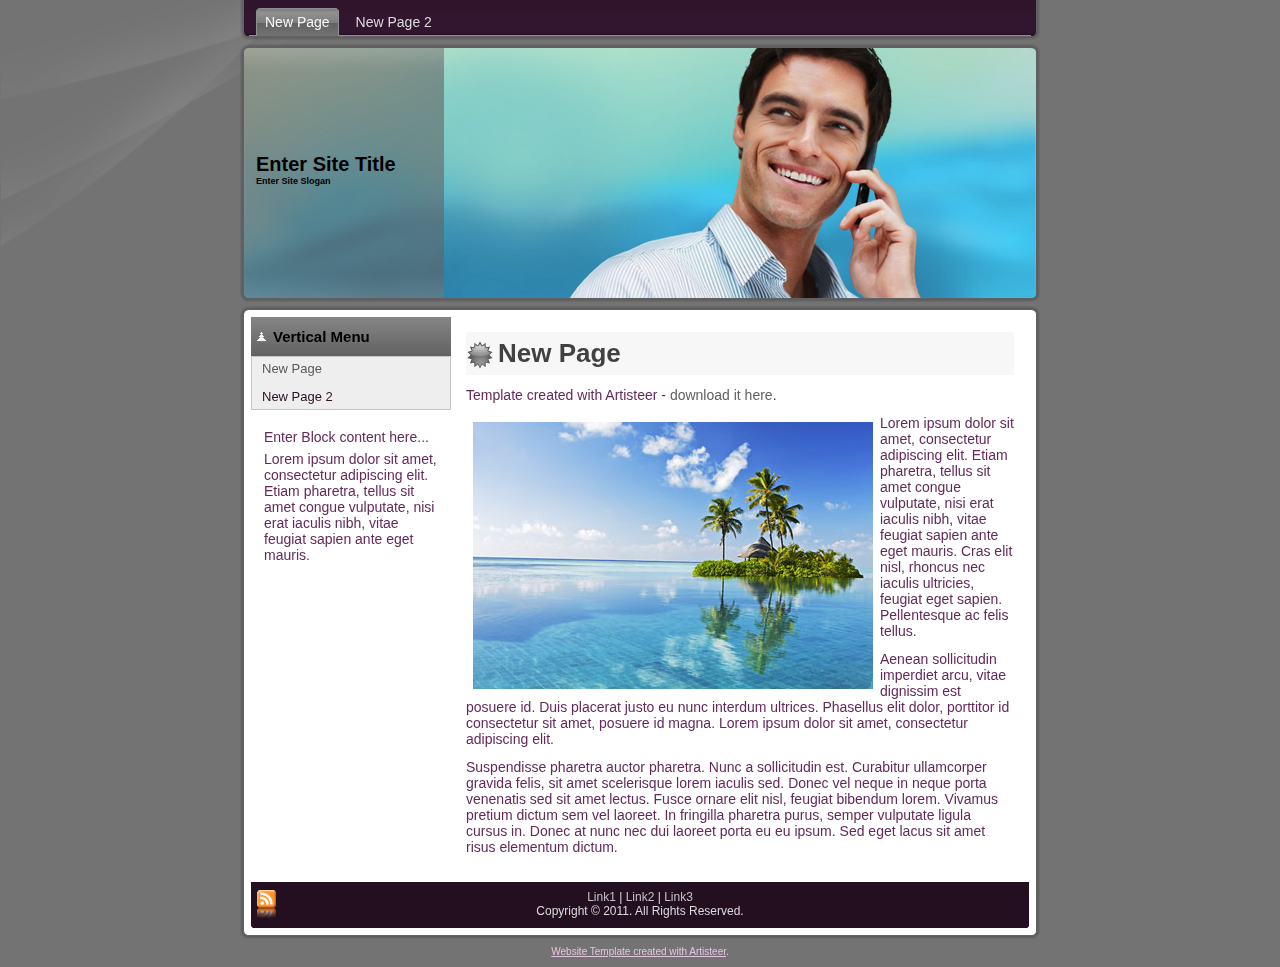
<file: index.html>
﻿<!DOCTYPE html PUBLIC "-//W3C//DTD XHTML 1.0 Transitional//EN" "http://www.w3.org/TR/xhtml1/DTD/xhtml1-transitional.dtd"[]>
<html xmlns="http://www.w3.org/1999/xhtml" dir="ltr" lang="en-US" xml:lang="en">
<head>
    <!--
    Created by Artisteer v3.0.0.41778
    Base template (without user's data) checked by http://validator.w3.org : "This page is valid XHTML 1.0 Transitional"
    -->
    <meta http-equiv="Content-Type" content="text/html; charset=UTF-8" />
    <title>New Page</title>
    <meta name="description" content="Description" />
    <meta name="keywords" content="Keywords" />


    <link rel="stylesheet" href="style.css" type="text/css" media="screen" />
    <!--[if IE 6]><link rel="stylesheet" href="style.ie6.css" type="text/css" media="screen" /><![endif]-->
    <!--[if IE 7]><link rel="stylesheet" href="style.ie7.css" type="text/css" media="screen" /><![endif]-->

    <script type="text/javascript" src="jquery.js"></script>
    <script type="text/javascript" src="script.js"></script>
</head>
<body>
<div id="art-page-background-glare">
    <div id="art-page-background-glare-image"> </div>
</div>
<div id="art-main">
    <div class="cleared reset-box"></div>
<div class="art-nav">
	<div class="art-nav-l"></div>
	<div class="art-nav-r"></div>
<div class="art-nav-outer">
<div class="art-nav-wrapper">
<div class="art-nav-inner">
	<ul class="art-hmenu">
		<li>
			<a href="./new-page.html" class="active"><span class="l"></span><span class="r"></span><span class="t">New Page</span></a>
		</li>	
		<li>
			<a href="./new-page-2.html"><span class="l"></span><span class="r"></span><span class="t">New Page 2</span></a>
		</li>	
	</ul>
</div>
</div>
</div>
</div>
<div class="cleared reset-box"></div>
<div class="art-header">
        <div class="art-header-clip">
            <div class="art-header-png"></div>
            <div class="art-header-jpeg"></div>
        </div>
    <div class="art-header-wrapper">
    <div class="art-header-inner">
        <div class="art-textblock"> </div>
        <div class="art-headerobject"></div>
        <div class="art-logo">
                 <h1 class="art-logo-name"><a href="./index.html">Enter Site Title</a></h1>
                         <h2 class="art-logo-text">Enter Site Slogan</h2>
                </div>
    </div>
    </div>
    </div>
    <div class="cleared reset-box"></div>
    <div class="art-sheet">
        <div class="art-sheet-tl"></div>
        <div class="art-sheet-tr"></div>
        <div class="art-sheet-bl"></div>
        <div class="art-sheet-br"></div>
        <div class="art-sheet-tc"></div>
        <div class="art-sheet-bc"></div>
        <div class="art-sheet-cl"></div>
        <div class="art-sheet-cr"></div>
        <div class="art-sheet-cc"></div>
        <div class="art-sheet-body">
            <div class="art-content-layout">
                <div class="art-content-layout-row">
                    <div class="art-layout-cell art-sidebar1">
<div class="art-vmenublock">
    <div class="art-vmenublock-body">
                <div class="art-vmenublockheader">
                    <div class="l"></div>
                    <div class="r"></div>
                    <h3 class="t">Vertical Menu</h3>
                </div>
                <div class="art-vmenublockcontent">
                    <div class="art-vmenublockcontent-tl"></div>
                    <div class="art-vmenublockcontent-tr"></div>
                    <div class="art-vmenublockcontent-bl"></div>
                    <div class="art-vmenublockcontent-br"></div>
                    <div class="art-vmenublockcontent-tc"></div>
                    <div class="art-vmenublockcontent-bc"></div>
                    <div class="art-vmenublockcontent-cl"></div>
                    <div class="art-vmenublockcontent-cr"></div>
                    <div class="art-vmenublockcontent-cc"></div>
                    <div class="art-vmenublockcontent-body">
                <ul class="art-vmenu">
	<li>
		<a href="./new-page.html" class="active"><span class="l"></span><span class="r"></span><span class="t">New Page</span></a>
	</li>	
	<li>
		<a href="./new-page-2.html"><span class="l"></span><span class="r"></span><span class="t">New Page 2</span></a>
	</li>	
</ul>
                
                                		<div class="cleared"></div>
                    </div>
                </div>
		<div class="cleared"></div>
    </div>
</div>
<div class="art-block">
    <div class="art-block-body">
                <div class="art-blockcontent">
                    <div class="art-blockcontent-body">
                
<p>Enter Block content here...</p>
<p>Lorem ipsum dolor sit amet, consectetur adipiscing elit. Etiam pharetra, tellus sit amet congue vulputate, nisi erat iaculis nibh, vitae feugiat sapien ante eget mauris. </p>

                
                                		<div class="cleared"></div>
                    </div>
                </div>
		<div class="cleared"></div>
    </div>
</div>

                      <div class="cleared"></div>
                    </div>
                    <div class="art-layout-cell art-content">
<div class="art-post">
    <div class="art-post-body">
<div class="art-post-inner art-article">
                                <div class="art-postmetadataheader">
                                        <h2 class="art-postheader">
                    <img src="./images/postheadericon.png" width="26" height="28" alt="" />New Page
                                        </h2>
                    <div class="cleared"></div>
                                                        </div>
                                <div class="art-postcontent">
<p>Template created with Artisteer - <a href="http://www.2createawebsite.com/artisteer">download it here</a>.</p>

<p><img src="images/preview.jpg" alt="an image" style="float:left;" />Lorem ipsum dolor sit amet, consectetur adipiscing elit. Etiam pharetra, tellus sit amet congue vulputate, nisi erat iaculis nibh, vitae feugiat sapien ante eget mauris. Cras elit nisl, rhoncus nec iaculis ultricies, feugiat eget sapien. Pellentesque ac felis tellus.</p>

<p>Aenean sollicitudin imperdiet arcu, vitae dignissim est posuere id. Duis placerat justo eu nunc interdum ultrices. Phasellus elit dolor, porttitor id consectetur sit amet, posuere id magna. Lorem ipsum dolor sit amet, consectetur adipiscing elit.</p>

<p>Suspendisse pharetra auctor pharetra. Nunc a sollicitudin est. Curabitur ullamcorper gravida felis, sit amet scelerisque lorem iaculis sed. Donec vel neque in neque porta venenatis sed sit amet lectus. Fusce ornare elit nisl, feugiat bibendum lorem. Vivamus pretium dictum sem vel laoreet. In fringilla pharetra purus, semper vulputate ligula cursus in. Donec at nunc nec dui laoreet porta eu eu ipsum. Sed eget lacus sit amet risus elementum dictum.</p>

                </div>
                <div class="cleared"></div>
                </div>

		<div class="cleared"></div>
    </div>
</div>

                      <div class="cleared"></div>
                    </div>
                </div>
            </div>
            <div class="cleared"></div>
            <div class="art-footer">
                <div class="art-footer-t"></div>
                <div class="art-footer-l"></div>
                <div class="art-footer-b"></div>
                <div class="art-footer-r"></div>
                <div class="art-footer-body">
                    <a href="#" class="art-rss-tag-icon" title="RSS"></a>
                            <div class="art-footer-text">
                                
<p><a href="#">Link1</a> | <a href="#">Link2</a> | <a href="#">Link3</a></p>
<p>Copyright © 2011. All Rights Reserved.</p>


                                                            </div>
                    <div class="cleared"></div>
                </div>
            </div>
    		<div class="cleared"></div>
        </div>
    </div>
    <div class="cleared"></div>
    <p class="art-page-footer"><a href="http://www.2createawebsite.com/artisteer">Website Template created with Artisteer</a>.</p>
    <div class="cleared"></div>
</div>

</body>
</html>
</file>
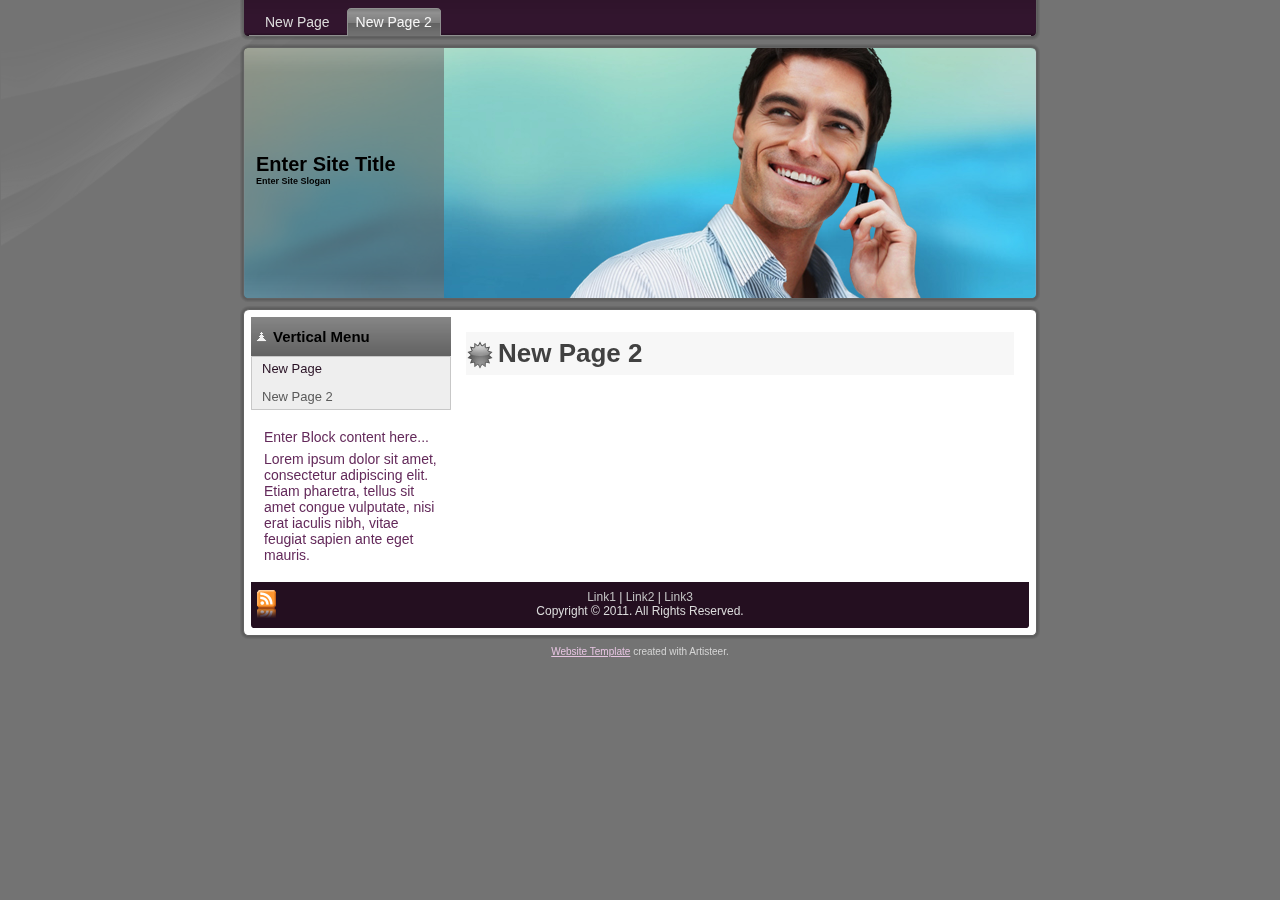
<file: azis.html>
<!DOCTYPE html PUBLIC "-//W3C//DTD XHTML 1.0 Transitional//EN" "http://www.w3.org/TR/xhtml1/DTD/xhtml1-transitional.dtd"[]>
<html xmlns="http://www.w3.org/1999/xhtml" dir="ltr" lang="en-US" xml:lang="en">
<head>
    <!--
    Created by Artisteer v3.0.0.41778
    Base template (without user's data) checked by http://validator.w3.org : "This page is valid XHTML 1.0 Transitional"
    -->
    <meta http-equiv="Content-Type" content="text/html; charset=UTF-8" />
    <title>Azis</title>
    <meta name="description" content="Description" />
    <meta name="keywords" content="Keywords" />


    <link rel="stylesheet" href="style.css" type="text/css" media="screen" />
    <!--[if IE 6]><link rel="stylesheet" href="style.ie6.css" type="text/css" media="screen" /><![endif]-->
    <!--[if IE 7]><link rel="stylesheet" href="style.ie7.css" type="text/css" media="screen" /><![endif]-->

    <script type="text/javascript" src="jquery.js"></script>
    <script type="text/javascript" src="script.js"></script>
</head>
<body>
<div id="art-page-background-glare">
    <div id="art-page-background-glare-image"> </div>
</div>
<div id="art-main">
    <div class="cleared reset-box"></div>
<div class="art-nav">
	<div class="art-nav-l"></div>
	<div class="art-nav-r"></div>
<div class="art-nav-outer">
<div class="art-nav-wrapper">
<div class="art-nav-inner">
	<ul class="art-hmenu">
		<li>
			<a href="./new-page.html"><span class="l"></span><span class="r"></span><span class="t">New Page</span></a>
		</li>	
		<li>
			<a href="./new-page-2.html" class="active"><span class="l"></span><span class="r"></span><span class="t">New Page 2</span></a>
		</li>	
	</ul>
</div>
</div>
</div>
</div>
<div class="cleared reset-box"></div>
<div class="art-header">
        <div class="art-header-clip">
            <div class="art-header-png"></div>
            <div class="art-header-jpeg"></div>
        </div>
    <div class="art-header-wrapper">
    <div class="art-header-inner">
        <div class="art-textblock"> </div>
        <div class="art-headerobject"></div>
        <div class="art-logo">
                 <h1 class="art-logo-name"><a href="./index.html">Enter Site Title</a></h1>
                         <h2 class="art-logo-text">Enter Site Slogan</h2>
                </div>
    </div>
    </div>
    </div>
    <div class="cleared reset-box"></div>
    <div class="art-sheet">
        <div class="art-sheet-tl"></div>
        <div class="art-sheet-tr"></div>
        <div class="art-sheet-bl"></div>
        <div class="art-sheet-br"></div>
        <div class="art-sheet-tc"></div>
        <div class="art-sheet-bc"></div>
        <div class="art-sheet-cl"></div>
        <div class="art-sheet-cr"></div>
        <div class="art-sheet-cc"></div>
        <div class="art-sheet-body">
            <div class="art-content-layout">
                <div class="art-content-layout-row">
                    <div class="art-layout-cell art-sidebar1">
<div class="art-vmenublock">
    <div class="art-vmenublock-body">
                <div class="art-vmenublockheader">
                    <div class="l"></div>
                    <div class="r"></div>
                    <h3 class="t">Vertical Menu</h3>
                </div>
                <div class="art-vmenublockcontent">
                    <div class="art-vmenublockcontent-tl"></div>
                    <div class="art-vmenublockcontent-tr"></div>
                    <div class="art-vmenublockcontent-bl"></div>
                    <div class="art-vmenublockcontent-br"></div>
                    <div class="art-vmenublockcontent-tc"></div>
                    <div class="art-vmenublockcontent-bc"></div>
                    <div class="art-vmenublockcontent-cl"></div>
                    <div class="art-vmenublockcontent-cr"></div>
                    <div class="art-vmenublockcontent-cc"></div>
                    <div class="art-vmenublockcontent-body">
                <ul class="art-vmenu">
	<li>
		<a href="./new-page.html"><span class="l"></span><span class="r"></span><span class="t">New Page</span></a>
	</li>	
	<li>
		<a href="./new-page-2.html" class="active"><span class="l"></span><span class="r"></span><span class="t">New Page 2</span></a>
	</li>	
</ul>
                
                                		<div class="cleared"></div>
                    </div>
                </div>
		<div class="cleared"></div>
    </div>
</div>
<div class="art-block">
    <div class="art-block-body">
                <div class="art-blockcontent">
                    <div class="art-blockcontent-body">
                
<p>Enter Block content here...</p>
<p>Lorem ipsum dolor sit amet, consectetur adipiscing elit. Etiam pharetra, tellus sit amet congue vulputate, nisi erat iaculis nibh, vitae feugiat sapien ante eget mauris. </p>

                
                                		<div class="cleared"></div>
                    </div>
                </div>
		<div class="cleared"></div>
    </div>
</div>

                      <div class="cleared"></div>
                    </div>
                    <div class="art-layout-cell art-content">
<div class="art-post">
    <div class="art-post-body">
<div class="art-post-inner art-article">
                                <div class="art-postmetadataheader">
                                        <h2 class="art-postheader">
                    <img src="./images/postheadericon.png" width="26" height="28" alt="" />New Page 2
                                        </h2>
                    <div class="cleared"></div>
                                                        </div>
                                <div class="art-postcontent">

                </div>
                <div class="cleared"></div>
                </div>

		<div class="cleared"></div>
    </div>
</div>

                      <div class="cleared"></div>
                    </div>
                </div>
            </div>
            <div class="cleared"></div>
            <div class="art-footer">
                <div class="art-footer-t"></div>
                <div class="art-footer-l"></div>
                <div class="art-footer-b"></div>
                <div class="art-footer-r"></div>
                <div class="art-footer-body">
                    <a href="#" class="art-rss-tag-icon" title="RSS"></a>
                            <div class="art-footer-text">
                                
<p><a href="#">Link1</a> | <a href="#">Link2</a> | <a href="#">Link3</a></p>
<p>Copyright © 2011. All Rights Reserved.</p>


                                                            </div>
                    <div class="cleared"></div>
                </div>
            </div>
    		<div class="cleared"></div>
        </div>
    </div>
    <div class="cleared"></div>
    <p class="art-page-footer"><a href="http://www.artisteer.com/?p=website_templates">Website Template</a> created with Artisteer.</p>
    <div class="cleared"></div>
</div>

</body>
</html>
</file>
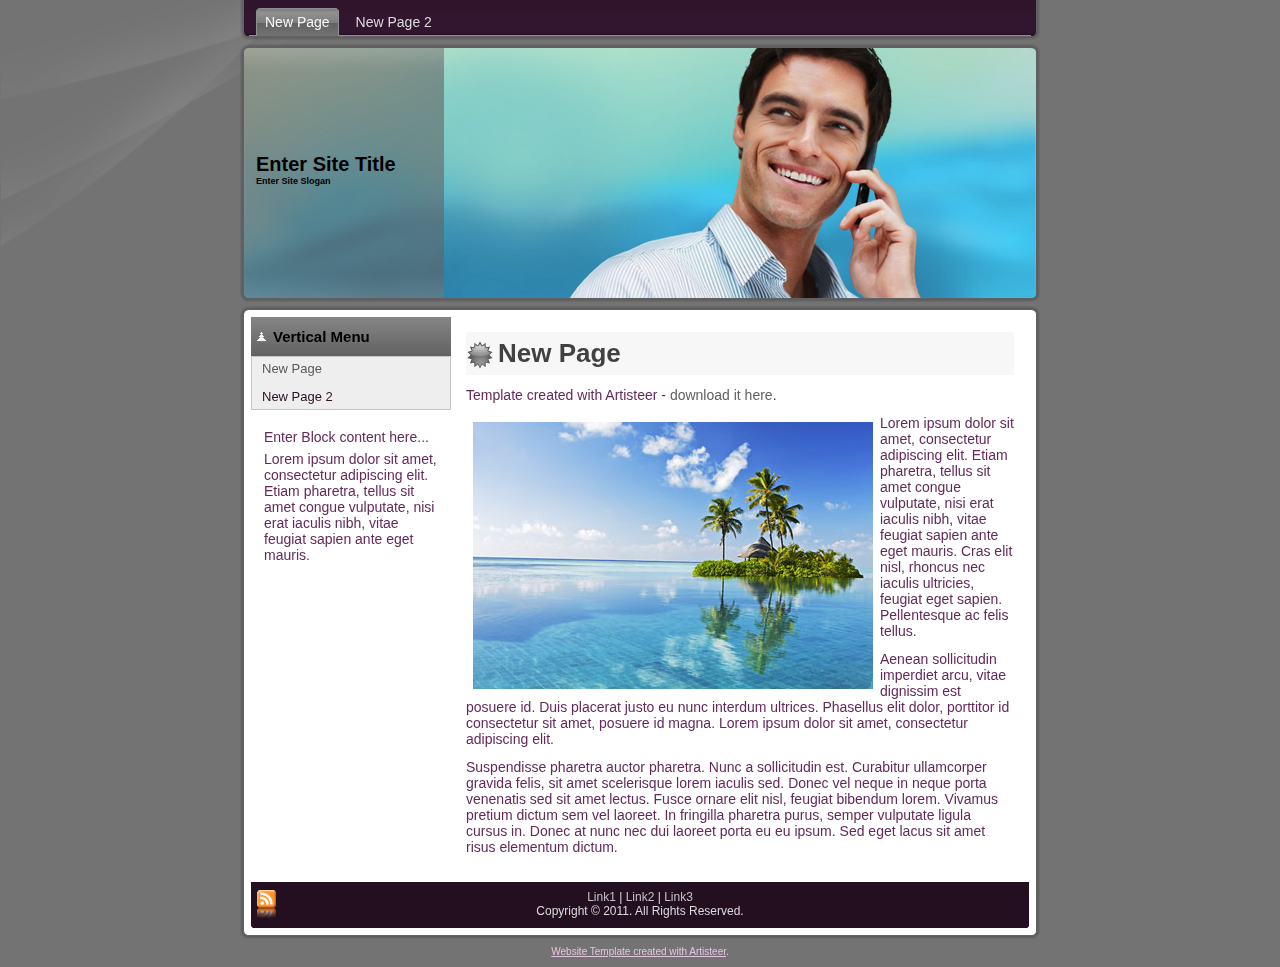
<file: bagus.html>
﻿<!DOCTYPE html PUBLIC "-//W3C//DTD XHTML 1.0 Transitional//EN" "http://www.w3.org/TR/xhtml1/DTD/xhtml1-transitional.dtd"[]>
<html xmlns="http://www.w3.org/1999/xhtml" dir="ltr" lang="en-US" xml:lang="en">
<head>
    <!--
    Created by Artisteer v3.0.0.41778
    Base template (without user's data) checked by http://validator.w3.org : "This page is valid XHTML 1.0 Transitional"
    -->
    <meta http-equiv="Content-Type" content="text/html; charset=UTF-8" />
    <title>Bagus</title>
    <meta name="description" content="Description" />
    <meta name="keywords" content="Keywords" />


    <link rel="stylesheet" href="style.css" type="text/css" media="screen" />
    <!--[if IE 6]><link rel="stylesheet" href="style.ie6.css" type="text/css" media="screen" /><![endif]-->
    <!--[if IE 7]><link rel="stylesheet" href="style.ie7.css" type="text/css" media="screen" /><![endif]-->

    <script type="text/javascript" src="jquery.js"></script>
    <script type="text/javascript" src="script.js"></script>
</head>
<body>
<div id="art-page-background-glare">
    <div id="art-page-background-glare-image"> </div>
</div>
<div id="art-main">
    <div class="cleared reset-box"></div>
<div class="art-nav">
	<div class="art-nav-l"></div>
	<div class="art-nav-r"></div>
<div class="art-nav-outer">
<div class="art-nav-wrapper">
<div class="art-nav-inner">
	<ul class="art-hmenu">
		<li>
			<a href="./new-page.html" class="active"><span class="l"></span><span class="r"></span><span class="t">New Page</span></a>
		</li>	
		<li>
			<a href="./new-page-2.html"><span class="l"></span><span class="r"></span><span class="t">New Page 2</span></a>
		</li>	
	</ul>
</div>
</div>
</div>
</div>
<div class="cleared reset-box"></div>
<div class="art-header">
        <div class="art-header-clip">
            <div class="art-header-png"></div>
            <div class="art-header-jpeg"></div>
        </div>
    <div class="art-header-wrapper">
    <div class="art-header-inner">
        <div class="art-textblock"> </div>
        <div class="art-headerobject"></div>
        <div class="art-logo">
                 <h1 class="art-logo-name"><a href="./index.html">Enter Site Title</a></h1>
                         <h2 class="art-logo-text">Enter Site Slogan</h2>
                </div>
    </div>
    </div>
    </div>
    <div class="cleared reset-box"></div>
    <div class="art-sheet">
        <div class="art-sheet-tl"></div>
        <div class="art-sheet-tr"></div>
        <div class="art-sheet-bl"></div>
        <div class="art-sheet-br"></div>
        <div class="art-sheet-tc"></div>
        <div class="art-sheet-bc"></div>
        <div class="art-sheet-cl"></div>
        <div class="art-sheet-cr"></div>
        <div class="art-sheet-cc"></div>
        <div class="art-sheet-body">
            <div class="art-content-layout">
                <div class="art-content-layout-row">
                    <div class="art-layout-cell art-sidebar1">
<div class="art-vmenublock">
    <div class="art-vmenublock-body">
                <div class="art-vmenublockheader">
                    <div class="l"></div>
                    <div class="r"></div>
                    <h3 class="t">Vertical Menu</h3>
                </div>
                <div class="art-vmenublockcontent">
                    <div class="art-vmenublockcontent-tl"></div>
                    <div class="art-vmenublockcontent-tr"></div>
                    <div class="art-vmenublockcontent-bl"></div>
                    <div class="art-vmenublockcontent-br"></div>
                    <div class="art-vmenublockcontent-tc"></div>
                    <div class="art-vmenublockcontent-bc"></div>
                    <div class="art-vmenublockcontent-cl"></div>
                    <div class="art-vmenublockcontent-cr"></div>
                    <div class="art-vmenublockcontent-cc"></div>
                    <div class="art-vmenublockcontent-body">
                <ul class="art-vmenu">
	<li>
		<a href="./new-page.html" class="active"><span class="l"></span><span class="r"></span><span class="t">New Page</span></a>
	</li>	
	<li>
		<a href="./new-page-2.html"><span class="l"></span><span class="r"></span><span class="t">New Page 2</span></a>
	</li>	
</ul>
                
                                		<div class="cleared"></div>
                    </div>
                </div>
		<div class="cleared"></div>
    </div>
</div>
<div class="art-block">
    <div class="art-block-body">
                <div class="art-blockcontent">
                    <div class="art-blockcontent-body">
                
<p>Enter Block content here...</p>
<p>Lorem ipsum dolor sit amet, consectetur adipiscing elit. Etiam pharetra, tellus sit amet congue vulputate, nisi erat iaculis nibh, vitae feugiat sapien ante eget mauris. </p>

                
                                		<div class="cleared"></div>
                    </div>
                </div>
		<div class="cleared"></div>
    </div>
</div>

                      <div class="cleared"></div>
                    </div>
                    <div class="art-layout-cell art-content">
<div class="art-post">
    <div class="art-post-body">
<div class="art-post-inner art-article">
                                <div class="art-postmetadataheader">
                                        <h2 class="art-postheader">
                    <img src="./images/postheadericon.png" width="26" height="28" alt="" />New Page
                                        </h2>
                    <div class="cleared"></div>
                                                        </div>
                                <div class="art-postcontent">
<p>Template created with Artisteer - <a href="http://www.2createawebsite.com/artisteer">download it here</a>.</p>

<p><img src="images/preview.jpg" alt="an image" style="float:left;" />Lorem ipsum dolor sit amet, consectetur adipiscing elit. Etiam pharetra, tellus sit amet congue vulputate, nisi erat iaculis nibh, vitae feugiat sapien ante eget mauris. Cras elit nisl, rhoncus nec iaculis ultricies, feugiat eget sapien. Pellentesque ac felis tellus.</p>

<p>Aenean sollicitudin imperdiet arcu, vitae dignissim est posuere id. Duis placerat justo eu nunc interdum ultrices. Phasellus elit dolor, porttitor id consectetur sit amet, posuere id magna. Lorem ipsum dolor sit amet, consectetur adipiscing elit.</p>

<p>Suspendisse pharetra auctor pharetra. Nunc a sollicitudin est. Curabitur ullamcorper gravida felis, sit amet scelerisque lorem iaculis sed. Donec vel neque in neque porta venenatis sed sit amet lectus. Fusce ornare elit nisl, feugiat bibendum lorem. Vivamus pretium dictum sem vel laoreet. In fringilla pharetra purus, semper vulputate ligula cursus in. Donec at nunc nec dui laoreet porta eu eu ipsum. Sed eget lacus sit amet risus elementum dictum.</p>

                </div>
                <div class="cleared"></div>
                </div>

		<div class="cleared"></div>
    </div>
</div>

                      <div class="cleared"></div>
                    </div>
                </div>
            </div>
            <div class="cleared"></div>
            <div class="art-footer">
                <div class="art-footer-t"></div>
                <div class="art-footer-l"></div>
                <div class="art-footer-b"></div>
                <div class="art-footer-r"></div>
                <div class="art-footer-body">
                    <a href="#" class="art-rss-tag-icon" title="RSS"></a>
                            <div class="art-footer-text">
                                
<p><a href="#">Link1</a> | <a href="#">Link2</a> | <a href="#">Link3</a></p>
<p>Copyright © 2011. All Rights Reserved.</p>


                                                            </div>
                    <div class="cleared"></div>
                </div>
            </div>
    		<div class="cleared"></div>
        </div>
    </div>
    <div class="cleared"></div>
    <p class="art-page-footer"><a href="http://www.2createawebsite.com/artisteer">Website Template created with Artisteer</a>.</p>
    <div class="cleared"></div>
</div>

</body>
</html>
</file>
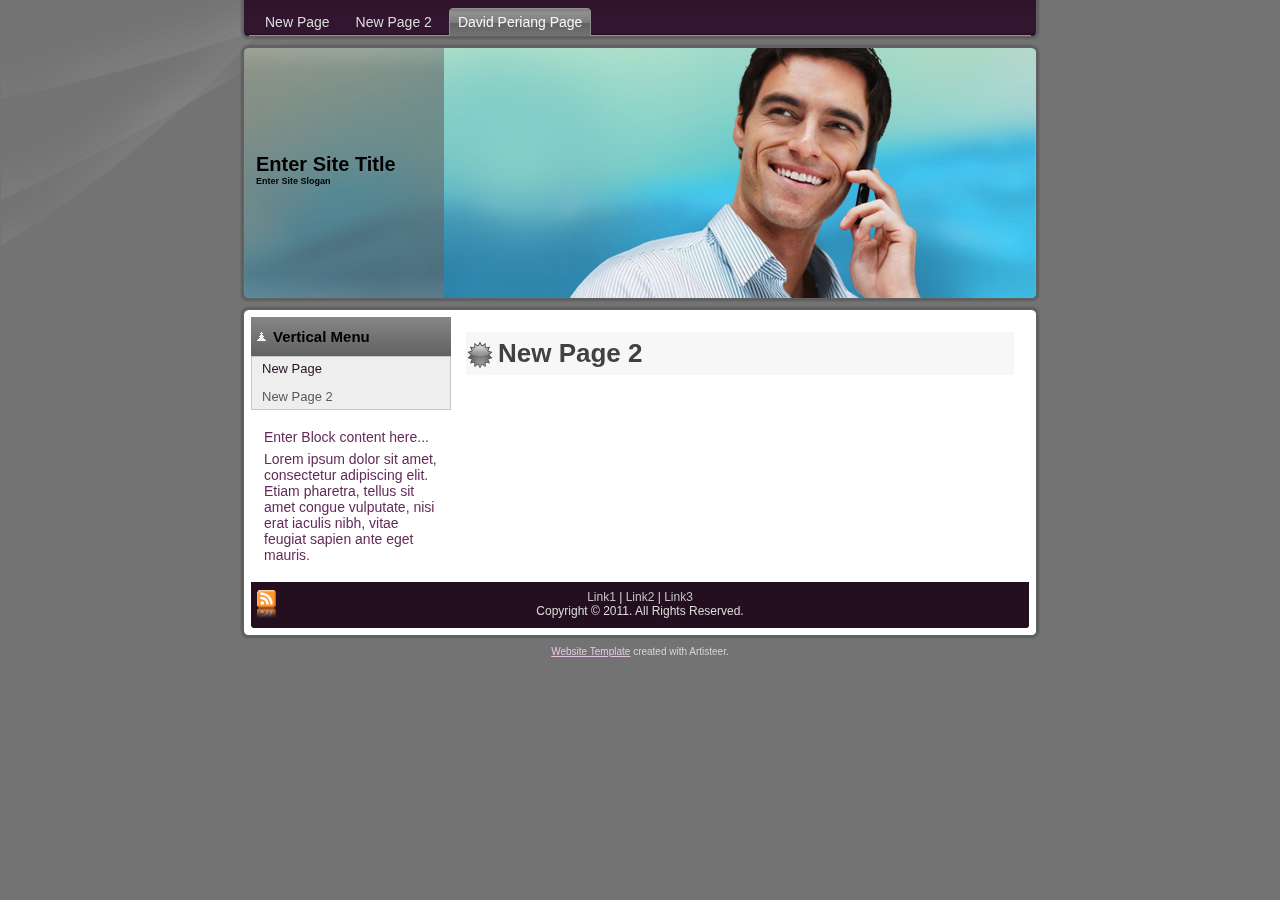
<file: davidperiang.html>
<!DOCTYPE html PUBLIC "-//W3C//DTD XHTML 1.0 Transitional//EN" "http://www.w3.org/TR/xhtml1/DTD/xhtml1-transitional.dtd"[]>
<html xmlns="http://www.w3.org/1999/xhtml" dir="ltr" lang="en-US" xml:lang="en">
<head>
    <!--
    Created by Artisteer v3.0.0.41778
    Base template (without user's data) checked by http://validator.w3.org : "This page is valid XHTML 1.0 Transitional"
    -->
    <meta http-equiv="Content-Type" content="text/html; charset=UTF-8" />
    <title>New Page 2</title>
    <meta name="description" content="Description" />
    <meta name="keywords" content="Keywords" />


    <link rel="stylesheet" href="style.css" type="text/css" media="screen" />
    <!--[if IE 6]><link rel="stylesheet" href="style.ie6.css" type="text/css" media="screen" /><![endif]-->
    <!--[if IE 7]><link rel="stylesheet" href="style.ie7.css" type="text/css" media="screen" /><![endif]-->

    <script type="text/javascript" src="jquery.js"></script>
    <script type="text/javascript" src="script.js"></script>
</head>
<body>
<div id="art-page-background-glare">
    <div id="art-page-background-glare-image"> </div>
</div>
<div id="art-main">
    <div class="cleared reset-box"></div>
<div class="art-nav">
	<div class="art-nav-l"></div>
	<div class="art-nav-r"></div>
<div class="art-nav-outer">
<div class="art-nav-wrapper">
<div class="art-nav-inner">
	<ul class="art-hmenu">
		<li>
			<a href="./new-page.html"><span class="l"></span><span class="r"></span><span class="t">New Page</span></a>
		</li>	
		<li>
			<a href="./new-page-2.html"><span class="l"></span><span class="r"></span><span class="t">New Page 2</span></a>
		</li>	
		<li>
			<a href="./davidperiang.html" class="active"><span class="l"></span><span class="r"></span><span class="t">David Periang Page</span></a>
		</li>	
	</ul>
</div>
</div>
</div>
</div>
<div class="cleared reset-box"></div>
<div class="art-header">
        <div class="art-header-clip">
            <div class="art-header-png"></div>
            <div class="art-header-jpeg"></div>
        </div>
    <div class="art-header-wrapper">
    <div class="art-header-inner">
        <div class="art-textblock"> </div>
        <div class="art-headerobject"></div>
        <div class="art-logo">
                 <h1 class="art-logo-name"><a href="./index.html">Enter Site Title</a></h1>
                         <h2 class="art-logo-text">Enter Site Slogan</h2>
                </div>
    </div>
    </div>
    </div>
    <div class="cleared reset-box"></div>
    <div class="art-sheet">
        <div class="art-sheet-tl"></div>
        <div class="art-sheet-tr"></div>
        <div class="art-sheet-bl"></div>
        <div class="art-sheet-br"></div>
        <div class="art-sheet-tc"></div>
        <div class="art-sheet-bc"></div>
        <div class="art-sheet-cl"></div>
        <div class="art-sheet-cr"></div>
        <div class="art-sheet-cc"></div>
        <div class="art-sheet-body">
            <div class="art-content-layout">
                <div class="art-content-layout-row">
                    <div class="art-layout-cell art-sidebar1">
<div class="art-vmenublock">
    <div class="art-vmenublock-body">
                <div class="art-vmenublockheader">
                    <div class="l"></div>
                    <div class="r"></div>
                    <h3 class="t">Vertical Menu</h3>
                </div>
                <div class="art-vmenublockcontent">
                    <div class="art-vmenublockcontent-tl"></div>
                    <div class="art-vmenublockcontent-tr"></div>
                    <div class="art-vmenublockcontent-bl"></div>
                    <div class="art-vmenublockcontent-br"></div>
                    <div class="art-vmenublockcontent-tc"></div>
                    <div class="art-vmenublockcontent-bc"></div>
                    <div class="art-vmenublockcontent-cl"></div>
                    <div class="art-vmenublockcontent-cr"></div>
                    <div class="art-vmenublockcontent-cc"></div>
                    <div class="art-vmenublockcontent-body">
                <ul class="art-vmenu">
	<li>
		<a href="./new-page.html"><span class="l"></span><span class="r"></span><span class="t">New Page</span></a>
	</li>	
	<li>
		<a href="./new-page-2.html" class="active"><span class="l"></span><span class="r"></span><span class="t">New Page 2</span></a>
	</li>	
</ul>
                
                                		<div class="cleared"></div>
                    </div>
                </div>
		<div class="cleared"></div>
    </div>
</div>
<div class="art-block">
    <div class="art-block-body">
                <div class="art-blockcontent">
                    <div class="art-blockcontent-body">
                
<p>Enter Block content here...</p>
<p>Lorem ipsum dolor sit amet, consectetur adipiscing elit. Etiam pharetra, tellus sit amet congue vulputate, nisi erat iaculis nibh, vitae feugiat sapien ante eget mauris. </p>

                
                                		<div class="cleared"></div>
                    </div>
                </div>
		<div class="cleared"></div>
    </div>
</div>

                      <div class="cleared"></div>
                    </div>
                    <div class="art-layout-cell art-content">
<div class="art-post">
    <div class="art-post-body">
<div class="art-post-inner art-article">
                                <div class="art-postmetadataheader">
                                        <h2 class="art-postheader">
                    <img src="./images/postheadericon.png" width="26" height="28" alt="" />New Page 2
                                        </h2>
                    <div class="cleared"></div>
                                                        </div>
                                <div class="art-postcontent">

                </div>
                <div class="cleared"></div>
                </div>

		<div class="cleared"></div>
    </div>
</div>

                      <div class="cleared"></div>
                    </div>
                </div>
            </div>
            <div class="cleared"></div>
            <div class="art-footer">
                <div class="art-footer-t"></div>
                <div class="art-footer-l"></div>
                <div class="art-footer-b"></div>
                <div class="art-footer-r"></div>
                <div class="art-footer-body">
                    <a href="#" class="art-rss-tag-icon" title="RSS"></a>
                            <div class="art-footer-text">
                                
<p><a href="#">Link1</a> | <a href="#">Link2</a> | <a href="#">Link3</a></p>
<p>Copyright © 2011. All Rights Reserved.</p>


                                                            </div>
                    <div class="cleared"></div>
                </div>
            </div>
    		<div class="cleared"></div>
        </div>
    </div>
    <div class="cleared"></div>
    <p class="art-page-footer"><a href="http://www.artisteer.com/?p=website_templates">Website Template</a> created with Artisteer.</p>
    <div class="cleared"></div>
</div>

</body>
</html>
</file>
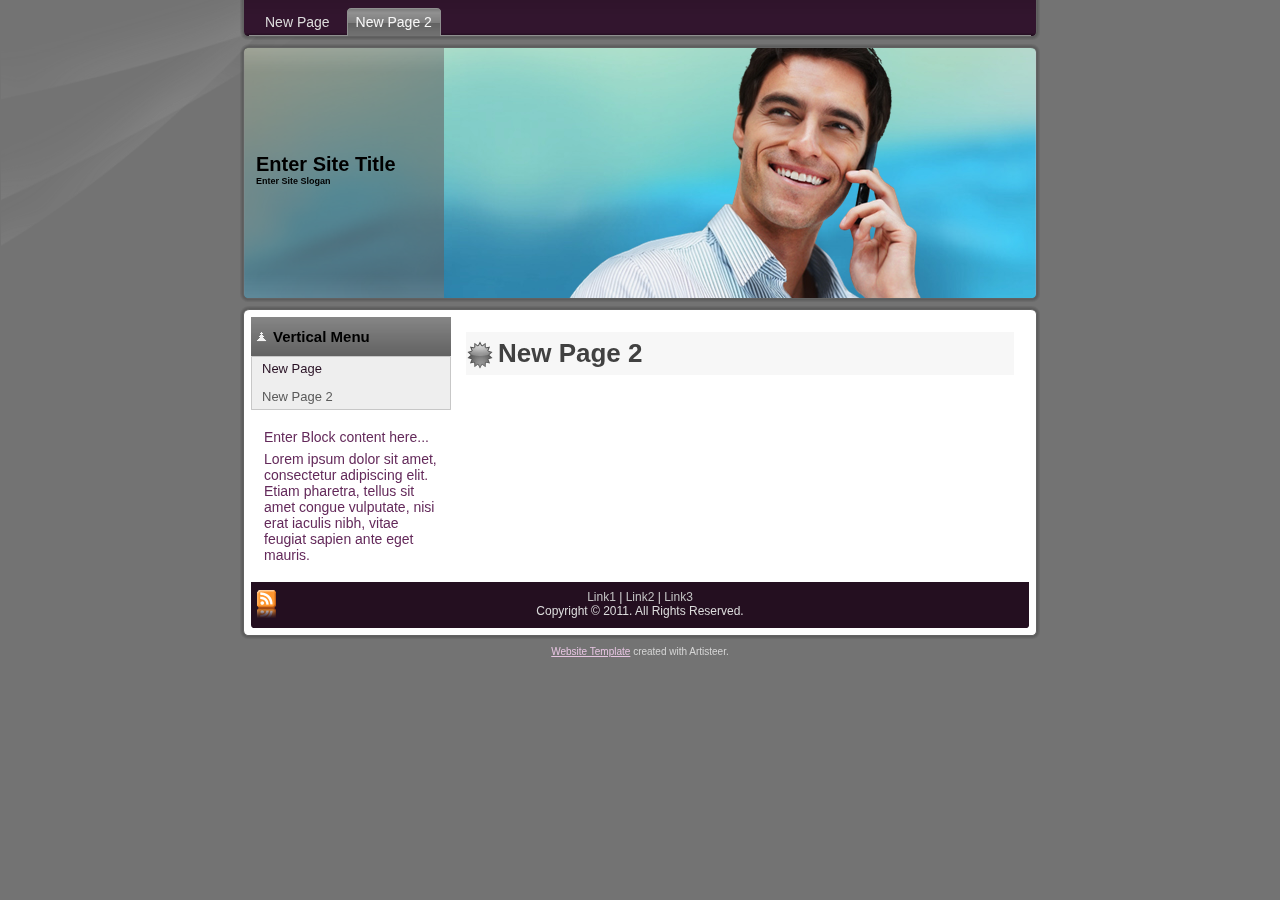
<file: larry.html>
<!DOCTYPE html PUBLIC "-//W3C//DTD XHTML 1.0 Transitional//EN" "http://www.w3.org/TR/xhtml1/DTD/xhtml1-transitional.dtd"[]>
<html xmlns="http://www.w3.org/1999/xhtml" dir="ltr" lang="en-US" xml:lang="en">
<head>
    <!--
    Created by Artisteer v3.0.0.41778
    Base template (without user's data) checked by http://validator.w3.org : "This page is valid XHTML 1.0 Transitional"
    -->
    <meta http-equiv="Content-Type" content="text/html; charset=UTF-8" />
    <title>New Page 2</title>
    <meta name="description" content="Description" />
    <meta name="keywords" content="Keywords" />


    <link rel="stylesheet" href="style.css" type="text/css" media="screen" />
    <!--[if IE 6]><link rel="stylesheet" href="style.ie6.css" type="text/css" media="screen" /><![endif]-->
    <!--[if IE 7]><link rel="stylesheet" href="style.ie7.css" type="text/css" media="screen" /><![endif]-->

    <script type="text/javascript" src="jquery.js"></script>
    <script type="text/javascript" src="script.js"></script>
</head>
<body>
<div id="art-page-background-glare">
    <div id="art-page-background-glare-image"> </div>
</div>
<div id="art-main">
    <div class="cleared reset-box"></div>
<div class="art-nav">
	<div class="art-nav-l"></div>
	<div class="art-nav-r"></div>
<div class="art-nav-outer">
<div class="art-nav-wrapper">
<div class="art-nav-inner">
	<ul class="art-hmenu">
		<li>
			<a href="./new-page.html"><span class="l"></span><span class="r"></span><span class="t">New Page</span></a>
		</li>	
		<li>
			<a href="./new-page-2.html" class="active"><span class="l"></span><span class="r"></span><span class="t">New Page 2</span></a>
		</li>	
	</ul>
</div>
</div>
</div>
</div>
<div class="cleared reset-box"></div>
<div class="art-header">
        <div class="art-header-clip">
            <div class="art-header-png"></div>
            <div class="art-header-jpeg"></div>
        </div>
    <div class="art-header-wrapper">
    <div class="art-header-inner">
        <div class="art-textblock"> </div>
        <div class="art-headerobject"></div>
        <div class="art-logo">
                 <h1 class="art-logo-name"><a href="./index.html">Enter Site Title</a></h1>
                         <h2 class="art-logo-text">Enter Site Slogan</h2>
                </div>
    </div>
    </div>
    </div>
    <div class="cleared reset-box"></div>
    <div class="art-sheet">
        <div class="art-sheet-tl"></div>
        <div class="art-sheet-tr"></div>
        <div class="art-sheet-bl"></div>
        <div class="art-sheet-br"></div>
        <div class="art-sheet-tc"></div>
        <div class="art-sheet-bc"></div>
        <div class="art-sheet-cl"></div>
        <div class="art-sheet-cr"></div>
        <div class="art-sheet-cc"></div>
        <div class="art-sheet-body">
            <div class="art-content-layout">
                <div class="art-content-layout-row">
                    <div class="art-layout-cell art-sidebar1">
<div class="art-vmenublock">
    <div class="art-vmenublock-body">
                <div class="art-vmenublockheader">
                    <div class="l"></div>
                    <div class="r"></div>
                    <h3 class="t">Vertical Menu</h3>
                </div>
                <div class="art-vmenublockcontent">
                    <div class="art-vmenublockcontent-tl"></div>
                    <div class="art-vmenublockcontent-tr"></div>
                    <div class="art-vmenublockcontent-bl"></div>
                    <div class="art-vmenublockcontent-br"></div>
                    <div class="art-vmenublockcontent-tc"></div>
                    <div class="art-vmenublockcontent-bc"></div>
                    <div class="art-vmenublockcontent-cl"></div>
                    <div class="art-vmenublockcontent-cr"></div>
                    <div class="art-vmenublockcontent-cc"></div>
                    <div class="art-vmenublockcontent-body">
                <ul class="art-vmenu">
	<li>
		<a href="./new-page.html"><span class="l"></span><span class="r"></span><span class="t">New Page</span></a>
	</li>	
	<li>
		<a href="./new-page-2.html" class="active"><span class="l"></span><span class="r"></span><span class="t">New Page 2</span></a>
	</li>	
</ul>
                
                                		<div class="cleared"></div>
                    </div>
                </div>
		<div class="cleared"></div>
    </div>
</div>
<div class="art-block">
    <div class="art-block-body">
                <div class="art-blockcontent">
                    <div class="art-blockcontent-body">
                
<p>Enter Block content here...</p>
<p>Lorem ipsum dolor sit amet, consectetur adipiscing elit. Etiam pharetra, tellus sit amet congue vulputate, nisi erat iaculis nibh, vitae feugiat sapien ante eget mauris. </p>

                
                                		<div class="cleared"></div>
                    </div>
                </div>
		<div class="cleared"></div>
    </div>
</div>

                      <div class="cleared"></div>
                    </div>
                    <div class="art-layout-cell art-content">
<div class="art-post">
    <div class="art-post-body">
<div class="art-post-inner art-article">
                                <div class="art-postmetadataheader">
                                        <h2 class="art-postheader">
                    <img src="./images/postheadericon.png" width="26" height="28" alt="" />New Page 2
                                        </h2>
                    <div class="cleared"></div>
                                                        </div>
                                <div class="art-postcontent">

                </div>
                <div class="cleared"></div>
                </div>

		<div class="cleared"></div>
    </div>
</div>

                      <div class="cleared"></div>
                    </div>
                </div>
            </div>
            <div class="cleared"></div>
            <div class="art-footer">
                <div class="art-footer-t"></div>
                <div class="art-footer-l"></div>
                <div class="art-footer-b"></div>
                <div class="art-footer-r"></div>
                <div class="art-footer-body">
                    <a href="#" class="art-rss-tag-icon" title="RSS"></a>
                            <div class="art-footer-text">
                                
<p><a href="#">Link1</a> | <a href="#">Link2</a> | <a href="#">Link3</a></p>
<p>Copyright © 2011. All Rights Reserved.</p>


                                                            </div>
                    <div class="cleared"></div>
                </div>
            </div>
    		<div class="cleared"></div>
        </div>
    </div>
    <div class="cleared"></div>
    <p class="art-page-footer"><a href="http://www.artisteer.com/?p=website_templates">Website Template</a> created with Artisteer.</p>
    <div class="cleared"></div>
</div>

</body>
</html>
</file>
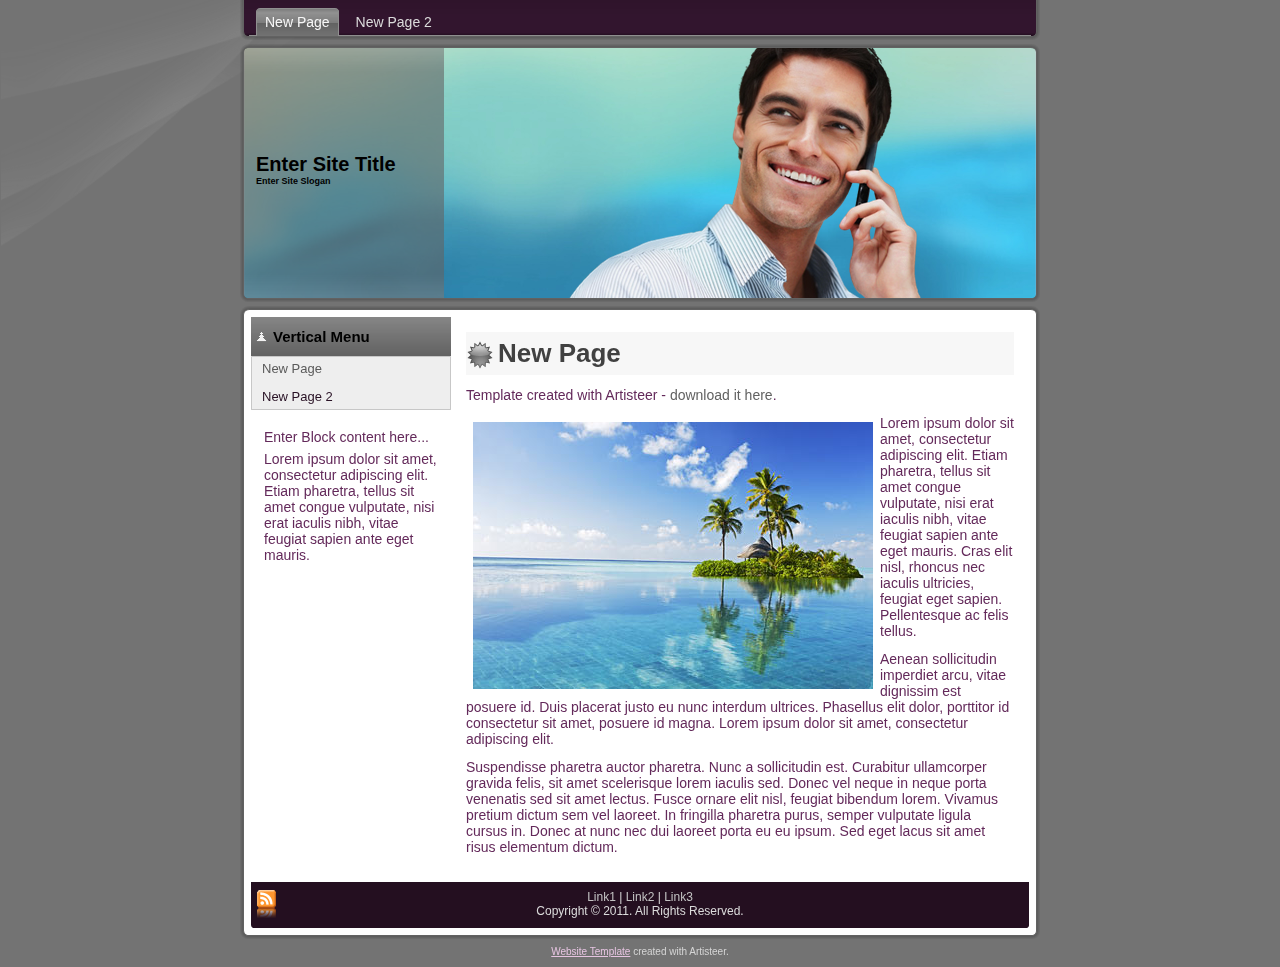
<file: new-page.html>
<!DOCTYPE html PUBLIC "-//W3C//DTD XHTML 1.0 Transitional//EN" "http://www.w3.org/TR/xhtml1/DTD/xhtml1-transitional.dtd"[]>
<html xmlns="http://www.w3.org/1999/xhtml" dir="ltr" lang="en-US" xml:lang="en">
<head>
    <!--
    Created by Artisteer v3.0.0.41778
    Base template (without user's data) checked by http://validator.w3.org : "This page is valid XHTML 1.0 Transitional"
    -->
    <meta http-equiv="Content-Type" content="text/html; charset=UTF-8" />
    <title>New Page</title>
    <meta name="description" content="Description" />
    <meta name="keywords" content="Keywords" />


    <link rel="stylesheet" href="style.css" type="text/css" media="screen" />
    <!--[if IE 6]><link rel="stylesheet" href="style.ie6.css" type="text/css" media="screen" /><![endif]-->
    <!--[if IE 7]><link rel="stylesheet" href="style.ie7.css" type="text/css" media="screen" /><![endif]-->

    <script type="text/javascript" src="jquery.js"></script>
    <script type="text/javascript" src="script.js"></script>
</head>
<body>
<div id="art-page-background-glare">
    <div id="art-page-background-glare-image"> </div>
</div>
<div id="art-main">
    <div class="cleared reset-box"></div>
<div class="art-nav">
	<div class="art-nav-l"></div>
	<div class="art-nav-r"></div>
<div class="art-nav-outer">
<div class="art-nav-wrapper">
<div class="art-nav-inner">
	<ul class="art-hmenu">
		<li>
			<a href="./new-page.html" class="active"><span class="l"></span><span class="r"></span><span class="t">New Page</span></a>
		</li>	
		<li>
			<a href="./new-page-2.html"><span class="l"></span><span class="r"></span><span class="t">New Page 2</span></a>
		</li>	
	</ul>
</div>
</div>
</div>
</div>
<div class="cleared reset-box"></div>
<div class="art-header">
        <div class="art-header-clip">
            <div class="art-header-png"></div>
            <div class="art-header-jpeg"></div>
        </div>
    <div class="art-header-wrapper">
    <div class="art-header-inner">
        <div class="art-textblock"> </div>
        <div class="art-headerobject"></div>
        <div class="art-logo">
                 <h1 class="art-logo-name"><a href="./index.html">Enter Site Title</a></h1>
                         <h2 class="art-logo-text">Enter Site Slogan</h2>
                </div>
    </div>
    </div>
    </div>
    <div class="cleared reset-box"></div>
    <div class="art-sheet">
        <div class="art-sheet-tl"></div>
        <div class="art-sheet-tr"></div>
        <div class="art-sheet-bl"></div>
        <div class="art-sheet-br"></div>
        <div class="art-sheet-tc"></div>
        <div class="art-sheet-bc"></div>
        <div class="art-sheet-cl"></div>
        <div class="art-sheet-cr"></div>
        <div class="art-sheet-cc"></div>
        <div class="art-sheet-body">
            <div class="art-content-layout">
                <div class="art-content-layout-row">
                    <div class="art-layout-cell art-sidebar1">
<div class="art-vmenublock">
    <div class="art-vmenublock-body">
                <div class="art-vmenublockheader">
                    <div class="l"></div>
                    <div class="r"></div>
                    <h3 class="t">Vertical Menu</h3>
                </div>
                <div class="art-vmenublockcontent">
                    <div class="art-vmenublockcontent-tl"></div>
                    <div class="art-vmenublockcontent-tr"></div>
                    <div class="art-vmenublockcontent-bl"></div>
                    <div class="art-vmenublockcontent-br"></div>
                    <div class="art-vmenublockcontent-tc"></div>
                    <div class="art-vmenublockcontent-bc"></div>
                    <div class="art-vmenublockcontent-cl"></div>
                    <div class="art-vmenublockcontent-cr"></div>
                    <div class="art-vmenublockcontent-cc"></div>
                    <div class="art-vmenublockcontent-body">
                <ul class="art-vmenu">
	<li>
		<a href="./new-page.html" class="active"><span class="l"></span><span class="r"></span><span class="t">New Page</span></a>
	</li>	
	<li>
		<a href="./new-page-2.html"><span class="l"></span><span class="r"></span><span class="t">New Page 2</span></a>
	</li>	
</ul>
                
                                		<div class="cleared"></div>
                    </div>
                </div>
		<div class="cleared"></div>
    </div>
</div>
<div class="art-block">
    <div class="art-block-body">
                <div class="art-blockcontent">
                    <div class="art-blockcontent-body">
                
<p>Enter Block content here...</p>
<p>Lorem ipsum dolor sit amet, consectetur adipiscing elit. Etiam pharetra, tellus sit amet congue vulputate, nisi erat iaculis nibh, vitae feugiat sapien ante eget mauris. </p>

                
                                		<div class="cleared"></div>
                    </div>
                </div>
		<div class="cleared"></div>
    </div>
</div>

                      <div class="cleared"></div>
                    </div>
                    <div class="art-layout-cell art-content">
<div class="art-post">
    <div class="art-post-body">
<div class="art-post-inner art-article">
                                <div class="art-postmetadataheader">
                                        <h2 class="art-postheader">
                    <img src="./images/postheadericon.png" width="26" height="28" alt="" />New Page
                                        </h2>
                    <div class="cleared"></div>
                                                        </div>
                                <div class="art-postcontent">
<p>Template created with Artisteer - <a href="http://www.2createawebsite.com/artisteer">download it here</a>.</p>

<p><img src="images/preview.jpg" alt="an image" style="float:left;" />Lorem ipsum dolor sit amet, consectetur adipiscing elit. Etiam pharetra, tellus sit amet congue vulputate, nisi erat iaculis nibh, vitae feugiat sapien ante eget mauris. Cras elit nisl, rhoncus nec iaculis ultricies, feugiat eget sapien. Pellentesque ac felis tellus.</p>

<p>Aenean sollicitudin imperdiet arcu, vitae dignissim est posuere id. Duis placerat justo eu nunc interdum ultrices. Phasellus elit dolor, porttitor id consectetur sit amet, posuere id magna. Lorem ipsum dolor sit amet, consectetur adipiscing elit.</p>

<p>Suspendisse pharetra auctor pharetra. Nunc a sollicitudin est. Curabitur ullamcorper gravida felis, sit amet scelerisque lorem iaculis sed. Donec vel neque in neque porta venenatis sed sit amet lectus. Fusce ornare elit nisl, feugiat bibendum lorem. Vivamus pretium dictum sem vel laoreet. In fringilla pharetra purus, semper vulputate ligula cursus in. Donec at nunc nec dui laoreet porta eu eu ipsum. Sed eget lacus sit amet risus elementum dictum.</p>

                </div>
                <div class="cleared"></div>
                </div>

		<div class="cleared"></div>
    </div>
</div>

                      <div class="cleared"></div>
                    </div>
                </div>
            </div>
            <div class="cleared"></div>
            <div class="art-footer">
                <div class="art-footer-t"></div>
                <div class="art-footer-l"></div>
                <div class="art-footer-b"></div>
                <div class="art-footer-r"></div>
                <div class="art-footer-body">
                    <a href="#" class="art-rss-tag-icon" title="RSS"></a>
                            <div class="art-footer-text">
                                
<p><a href="#">Link1</a> | <a href="#">Link2</a> | <a href="#">Link3</a></p>
<p>Copyright © 2011. All Rights Reserved.</p>


                                                            </div>
                    <div class="cleared"></div>
                </div>
            </div>
    		<div class="cleared"></div>
        </div>
    </div>
    <div class="cleared"></div>
    <p class="art-page-footer"><a href="http://www.artisteer.com/?p=website_templates">Website Template</a> created with Artisteer.</p>
    <div class="cleared"></div>
</div>

</body>
</html>
</file>
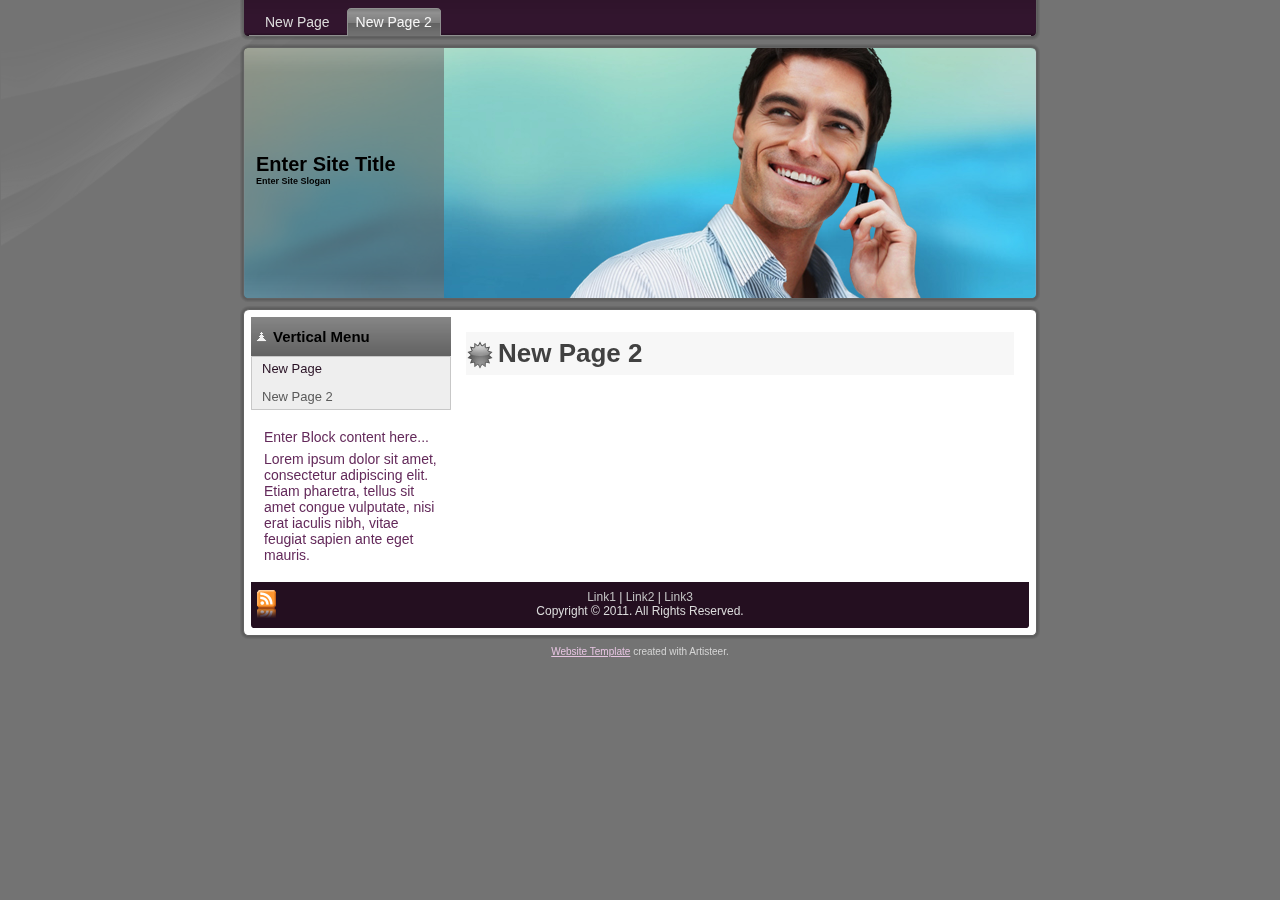
<file: putri.html>
<!DOCTYPE html PUBLIC "-//W3C//DTD XHTML 1.0 Transitional//EN" "http://www.w3.org/TR/xhtml1/DTD/xhtml1-transitional.dtd"[]>
<html xmlns="http://www.w3.org/1999/xhtml" dir="ltr" lang="en-US" xml:lang="en">
<head>
    <!--
    Created by Artisteer v3.0.0.41778
    Base template (without user's data) checked by http://validator.w3.org : "This page is valid XHTML 1.0 Transitional"
    -->
    <meta http-equiv="Content-Type" content="text/html; charset=UTF-8" />
    <title>Cokde</title>
    <meta name="description" content="Description" />
    <meta name="keywords" content="Keywords" />


    <link rel="stylesheet" href="style.css" type="text/css" media="screen" />
    <!--[if IE 6]><link rel="stylesheet" href="style.ie6.css" type="text/css" media="screen" /><![endif]-->
    <!--[if IE 7]><link rel="stylesheet" href="style.ie7.css" type="text/css" media="screen" /><![endif]-->

    <script type="text/javascript" src="jquery.js"></script>
    <script type="text/javascript" src="script.js"></script>
</head>
<body>
<div id="art-page-background-glare">
    <div id="art-page-background-glare-image"> </div>
</div>
<div id="art-main">
    <div class="cleared reset-box"></div>
<div class="art-nav">
	<div class="art-nav-l"></div>
	<div class="art-nav-r"></div>
<div class="art-nav-outer">
<div class="art-nav-wrapper">
<div class="art-nav-inner">
	<ul class="art-hmenu">
		<li>
			<a href="./new-page.html"><span class="l"></span><span class="r"></span><span class="t">New Page</span></a>
		</li>	
		<li>
			<a href="./new-page-2.html" class="active"><span class="l"></span><span class="r"></span><span class="t">New Page 2</span></a>
		</li>	
	</ul>
</div>
</div>
</div>
</div>
<div class="cleared reset-box"></div>
<div class="art-header">
        <div class="art-header-clip">
            <div class="art-header-png"></div>
            <div class="art-header-jpeg"></div>
        </div>
    <div class="art-header-wrapper">
    <div class="art-header-inner">
        <div class="art-textblock"> </div>
        <div class="art-headerobject"></div>
        <div class="art-logo">
                 <h1 class="art-logo-name"><a href="./index.html">Enter Site Title</a></h1>
                         <h2 class="art-logo-text">Enter Site Slogan</h2>
                </div>
    </div>
    </div>
    </div>
    <div class="cleared reset-box"></div>
    <div class="art-sheet">
        <div class="art-sheet-tl"></div>
        <div class="art-sheet-tr"></div>
        <div class="art-sheet-bl"></div>
        <div class="art-sheet-br"></div>
        <div class="art-sheet-tc"></div>
        <div class="art-sheet-bc"></div>
        <div class="art-sheet-cl"></div>
        <div class="art-sheet-cr"></div>
        <div class="art-sheet-cc"></div>
        <div class="art-sheet-body">
            <div class="art-content-layout">
                <div class="art-content-layout-row">
                    <div class="art-layout-cell art-sidebar1">
<div class="art-vmenublock">
    <div class="art-vmenublock-body">
                <div class="art-vmenublockheader">
                    <div class="l"></div>
                    <div class="r"></div>
                    <h3 class="t">Vertical Menu</h3>
                </div>
                <div class="art-vmenublockcontent">
                    <div class="art-vmenublockcontent-tl"></div>
                    <div class="art-vmenublockcontent-tr"></div>
                    <div class="art-vmenublockcontent-bl"></div>
                    <div class="art-vmenublockcontent-br"></div>
                    <div class="art-vmenublockcontent-tc"></div>
                    <div class="art-vmenublockcontent-bc"></div>
                    <div class="art-vmenublockcontent-cl"></div>
                    <div class="art-vmenublockcontent-cr"></div>
                    <div class="art-vmenublockcontent-cc"></div>
                    <div class="art-vmenublockcontent-body">
                <ul class="art-vmenu">
	<li>
		<a href="./new-page.html"><span class="l"></span><span class="r"></span><span class="t">New Page</span></a>
	</li>	
	<li>
		<a href="./new-page-2.html" class="active"><span class="l"></span><span class="r"></span><span class="t">New Page 2</span></a>
	</li>	
</ul>
                
                                		<div class="cleared"></div>
                    </div>
                </div>
		<div class="cleared"></div>
    </div>
</div>
<div class="art-block">
    <div class="art-block-body">
                <div class="art-blockcontent">
                    <div class="art-blockcontent-body">
                
<p>Enter Block content here...</p>
<p>Lorem ipsum dolor sit amet, consectetur adipiscing elit. Etiam pharetra, tellus sit amet congue vulputate, nisi erat iaculis nibh, vitae feugiat sapien ante eget mauris. </p>

                
                                		<div class="cleared"></div>
                    </div>
                </div>
		<div class="cleared"></div>
    </div>
</div>

                      <div class="cleared"></div>
                    </div>
                    <div class="art-layout-cell art-content">
<div class="art-post">
    <div class="art-post-body">
<div class="art-post-inner art-article">
                                <div class="art-postmetadataheader">
                                        <h2 class="art-postheader">
                    <img src="./images/postheadericon.png" width="26" height="28" alt="" />New Page 2
                                        </h2>
                    <div class="cleared"></div>
                                                        </div>
                                <div class="art-postcontent">

                </div>
                <div class="cleared"></div>
                </div>

		<div class="cleared"></div>
    </div>
</div>

                      <div class="cleared"></div>
                    </div>
                </div>
            </div>
            <div class="cleared"></div>
            <div class="art-footer">
                <div class="art-footer-t"></div>
                <div class="art-footer-l"></div>
                <div class="art-footer-b"></div>
                <div class="art-footer-r"></div>
                <div class="art-footer-body">
                    <a href="#" class="art-rss-tag-icon" title="RSS"></a>
                            <div class="art-footer-text">
                                
<p><a href="#">Link1</a> | <a href="#">Link2</a> | <a href="#">Link3</a></p>
<p>Copyright © 2011. All Rights Reserved.</p>


                                                            </div>
                    <div class="cleared"></div>
                </div>
            </div>
    		<div class="cleared"></div>
        </div>
    </div>
    <div class="cleared"></div>
    <p class="art-page-footer"><a href="http://www.artisteer.com/?p=website_templates">Website Template</a> created with Artisteer.</p>
    <div class="cleared"></div>
</div>

</body>
</html>
</file>
<file: style.css>
/* begin Page */
/* Created by Artisteer v3.0.0.41778 */

#art-main, table
{
    font-family: Verdana, Geneva, Arial, Helvetica, Sans-Serif;
    font-style: normal;
    font-weight: normal;
    font-size: 14px;
}

h1, h2, h3, h4, h5, h6, p, a, ul, ol, li
{
    margin: 0;
    padding: 0;
}

.art-postcontent,
.art-postcontent li,
.art-postcontent table,
.art-postcontent a,
.art-postcontent a:link,
.art-postcontent a:visited,
.art-postcontent a.visited,
.art-postcontent a:hover,
.art-postcontent a.hovered
{
    font-family: Verdana, Geneva, Arial, Helvetica, Sans-Serif;
}

.art-postcontent p
{
    margin: 12px 0;
}

h1, h2, h3, h4, h5, h6,
h1 a, h2 a, h3 a, h4 a, h5 a, h6 a,
h1 a:link, h2 a:link, h3 a:link, h4 a:link, h5 a:link, h6 a:link,
h1 a:visited, h2 a:visited, h3 a:visited, h4 a:visited, h5 a:visited, h6 a:visited,
h1 a:hover, h2 a:hover, h3 a:hover, h4 a:hover, h5 a:hover, h6 a:hover
{
  font-family: "Trebuchet MS", Arial, Helvetica, Sans-Serif;
  font-style: normal;
  font-weight: bold;
  font-size: 35px;
  text-decoration: none;
}

.art-postcontent a
{
  text-decoration: none;
  color: #626262;
}

.art-postcontent a:link
{
  text-decoration: none;
  color: #626262;
}

.art-postcontent a:visited, .art-postcontent a.visited
{
  color: #5B2653;
}

.art-postcontent  a:hover, .art-postcontent a.hover
{
  text-decoration: underline;
  color: #626262;
}

.art-postcontent h1
{
   color: #626262;
margin: 21px 0;    
}

.art-blockcontent h1
{
margin: 21px 0; 
}

.art-postcontent h2
{
   color: #626262;
margin: 19px 0;
   font-size: 26px;    
}

.art-blockcontent h2
{
margin: 19px 0;
   font-size: 26px; 
}

.art-postcontent h2 a, .art-postcontent h2 a:link, .art-postcontent h2 a:hover, .art-postcontent h2 a:visited, .art-blockcontent h2 a, .art-blockcontent h2 a:link, .art-blockcontent h2 a:hover, .art-blockcontent h2 a:visited 
{
   font-size: 26px; 
}

.art-postcontent h3
{
   color: #626262;
margin: 19px 0;
   font-size: 21px;    
}

.art-blockcontent h3
{
margin: 19px 0;
   font-size: 21px; 
}

.art-postcontent h3 a, .art-postcontent h3 a:link, .art-postcontent h3 a:hover, .art-postcontent h3 a:visited, .art-blockcontent h3 a, .art-blockcontent h3 a:link, .art-blockcontent h3 a:hover, .art-blockcontent h3 a:visited 
{
   font-size: 21px; 
}

.art-postcontent h4
{
   color: #3F1A3A;
margin: 20px 0;
   font-size: 18px;    
}

.art-blockcontent h4
{
margin: 20px 0;
   font-size: 18px; 
}

.art-postcontent h4 a, .art-postcontent h4 a:link, .art-postcontent h4 a:hover, .art-postcontent h4 a:visited, .art-blockcontent h4 a, .art-blockcontent h4 a:link, .art-blockcontent h4 a:hover, .art-blockcontent h4 a:visited 
{
   font-size: 18px; 
}

.art-postcontent h5
{
   color: #3F1A3A;
margin: 26px 0;
   font-size: 14px;    
}

.art-blockcontent h5
{
margin: 26px 0;
   font-size: 14px; 
}

.art-postcontent h5 a, .art-postcontent h5 a:link, .art-postcontent h5 a:hover, .art-postcontent h5 a:visited, .art-blockcontent h5 a, .art-blockcontent h5 a:link, .art-blockcontent h5 a:hover, .art-blockcontent h5 a:visited 
{
   font-size: 14px; 
}

.art-postcontent h6
{
   color: #5B2653;
margin: 35px 0;
   font-size: 12px;    
}

.art-blockcontent h6
{
margin: 35px 0;
   font-size: 12px; 
}

.art-postcontent h6 a, .art-postcontent h6 a:link, .art-postcontent h6 a:hover, .art-postcontent h6 a:visited, .art-blockcontent h6 a, .art-blockcontent h6 a:link, .art-blockcontent h6 a:hover, .art-blockcontent h6 a:visited 
{
   font-size: 12px; 
}

ul
{
  list-style-type: none;
}

ol
{
  list-style-position: inside;
}

html 
{
    height:100%;
}

#art-main
{
  position: relative;
  z-index: 0;
  width: 100%;
  left: 0;
  top: 0;
  cursor:default;
  overflow:visible;
}

#art-page-background-glare
{
  position: absolute;
  left: 0;
  top:0;
  width:459px;
  height:270px;
  overflow:hidden;
  min-width: 800px;
}

#art-page-background-glare-image
{
  position: fixed;
  width:459px;
  top: 0;
  height:270px;
  background-image: url('images/page_gl.png');
  background-repeat: no-repeat;
}

html:first-child #art-page-background-glare
{
  border: 1px solid transparent; /* Opera fix */
}

body
{
  padding: 0; 
  margin:0;
  color: #63295A;
  height:100%;
  min-height:100%;
  background-color: #737373;
  min-width: 800px;
}

.cleared
{
  display:block;
  clear: both;
  float: none;
  margin: 0;
  padding: 0;
  border: none;
  font-size: 0;
  height:0;
  overflow:hidden;
}

.reset-box
{
  overflow:hidden;
  display:table; 
}

form
{
  padding: 0 !important;
  margin: 0 !important;
}

table.position
{
  position: relative;
  width: 100%;
  table-layout: fixed;
}

/* end Page */

/* begin Menu */
/* menu structure */

.art-hmenu a, .art-hmenu a:link, .art-hmenu a:visited, .art-hmenu a:hover
{
    outline: none;
}

.art-hmenu, .art-hmenu ul
{
  margin: 0;
  padding: 0;
  border: 0;
  list-style-type: none;
  display: block;
}

.art-hmenu li
{
  margin: 0;
  padding: 0;
  border: 0;
  display: block;
  float: left;
  position: relative;
  z-index: 5;
  background: none;
}

.art-hmenu li:hover
{
  z-index: 10000;
  white-space: normal;
}

.art-hmenu li li
{
  float: none;
}

.art-hmenu ul
{
  visibility: hidden;
  position: absolute;
  z-index: 10;
  left: 0;
  top: 0;
  background: none;
  min-height: 0;
  background-image: url('images/spacer.gif');
  padding: 10px 30px 30px 30px;
  margin: -10px 0 0 -30px;
}

.art-hmenu li:hover>ul
{
  visibility: visible;
  top: 100%;
}

.art-hmenu li li:hover>ul
{
  top: 0;
  left: 100%;
}

.art-hmenu:after, .art-hmenu ul:after
{
  content: ".";
  height: 0;
  display: block;
  visibility: hidden;
  overflow: hidden;
  clear: both;
}
.art-hmenu{
  min-height: 0;
  position:relative;
  padding: 8px 5px 4px 5px;
}

.art-hmenu ul ul
{
  padding: 30px 30px 30px 10px;
  margin: -30px 0 0 -10px;
}

/* menu structure */

.art-nav
{
   position: relative;
  width:800px;
  margin:0 auto;
  min-height: 40px;
  z-index: 100;
    margin-top: 0;
    margin-bottom: -3px;
}

.art-nav-outer
{
    position:absolute;
    width:100%;
}

.art-nav-wrapper 
{
        position: relative;
    width:800px;
    margin:0 auto;
}
.art-nav-inner 
{
    margin: 0 11px;
}

.art-nav-l, .art-nav-r
{
  position: absolute;
  z-index: -1;
  top: 0;
  height: 100%;
  background-image: url('images/nav.png');
}

.art-nav-l
{
  left: 0;
  right: 12px;
}

.art-nav-r
{
  right: 0;
  width: 800px;
  clip: rect(auto, auto, auto, 788px);
}

/* end Menu */

/* begin MenuItem */
.art-hmenu a
{
  position: relative;
  display: block;
  overflow: hidden;
  height: 28px;
  cursor: pointer;
  text-align: left;
  text-decoration: none;
}

.art-hmenu ul li
{
    margin:0;
    clear: both;
}

.art-hmenu a .r, .art-hmenu a .l
{
  position: absolute;
  display: block;
  top: 0;
  z-index: -1;
  height: 94px;
  background-image: url('images/menuitem.png');
}

.art-hmenu a .l
{
  left: 0;
  right: 4px;
}

.art-hmenu a .r
{
  width: 408px;
  right: 0;
  clip: rect(auto, auto, auto, 404px);
}

.art-hmenu a .t, .art-hmenu ul a, .art-hmenu a:link, .art-hmenu a:visited, .art-hmenu a:hover
{
  text-align: left;
  text-decoration: none;
}

.art-hmenu a .t
{
  color: #DBDBDB;
  padding: 0 5px;
  margin: 0 4px;
  line-height: 28px;
  text-align: center;
}

.art-hmenu a:hover .l, .art-hmenu a:hover .r
{
  top: -33px;
}

.art-hmenu li:hover>a .l, .art-hmenu li:hover>a .r
{
  top: -33px;
}

.art-hmenu li:hover a .l, .art-hmenu li:hover a .r
{
  top: -33px;
}
.art-hmenu a:hover .t
{
  color: #242424;
}

.art-hmenu li:hover a .t
{
  color: #242424;
}

.art-hmenu li:hover>a .t
{
  color: #242424;
}

.art-hmenu a.active .l, .art-hmenu a.active .r
{
  top: -66px;
}

.art-hmenu a.active .t
{
  color: #F7F7F7;
}
/* end MenuItem */

/* begin MenuSeparator */
.art-hmenu .art-hmenu-li-separator
{
  display: block;
  width: 8px;
  height:28px;
}
/* end MenuSeparator */

/* begin MenuSubItem */
.art-hmenu ul a
{
  display: block;
  white-space: nowrap;
  height: 20px;
  width: 180px;
  overflow: hidden;
  background-image: url('images/subitem.png');
  background-position: left top;
  background-repeat: repeat-x;
  border-width: 0;
  border-style: solid;
  text-align: left;
  text-indent: 12px;
  text-decoration: none;
  line-height: 20px;
  color: #2A2A2A;
  font-size: 13px;
  margin:0;
  padding:0;
}

.art-nav ul.art-hmenu ul span, .art-nav ul.art-hmenu ul span span
{
  display: inline;
  float: none;
  margin: inherit;
  padding: inherit;
  background-image: none;
  text-align: inherit;
  text-decoration: inherit;
}

.art-hmenu ul a:link, .art-hmenu ul a:visited, .art-hmenu ul a:hover, .art-hmenu ul a:active, .art-nav ul.art-hmenu ul span, .art-nav ul.art-hmenu ul span span
{
  text-align: left;
  text-indent: 12px;
  text-decoration: none;
  line-height: 20px;
  color: #2A2A2A;
  font-size: 13px;
  margin:0;
  padding:0;
}

.art-hmenu ul li a:hover
{
  color: #000000;
  background-position: 0 -20px;
}

.art-hmenu ul li:hover>a
{
  color: #000000;
  background-position: 0 -20px;
}

.art-nav .art-hmenu ul li a:hover span, .art-nav .art-hmenu ul li a:hover span span
{
  color: #000000;
}

.art-nav .art-hmenu ul li:hover>a span, .art-nav .art-hmenu ul li:hover>a span span
{
  color: #000000;
}

/* end MenuSubItem */

/* begin Header */
div.art-header
{
    margin: 0 auto;
  position: relative;
  z-index: -1;
  width:800px;
  height: 258px;
  margin-top: 7px;
  margin-bottom: -3px;
}

div.art-header-clip
{
  position: absolute;
  width:100%;
  left:0;
  overflow:hidden;
  height:258px;
}

.art-header-wrapper 
{
        position: relative;
    width:800px;
    margin:0 auto;
}
.art-header-inner 
{
    margin: 0 11px;
}

div.art-header-png
{
  position: absolute;
  left:0;
  top: 0;
  width: 800px;
  height: 258px;
  background-image: url('images/header.png');
  background-repeat: no-repeat;
  background-position:center center; 
}

div.art-header-jpeg
{
  position: absolute;
  top: 0;
  left:0;
  width: 800px;
  height: 258px;
  background-image: url('images/header.jpg');
  background-repeat: no-repeat;
  background-position: center center;
}
/* end Header */

/* begin TextBlock */
div.art-textblock
{
  position: absolute;
  top: 4px;
  left:   4px;
  width: 200px;
  height: 250px;
  background-image: url('images/textblock-bg.png');
}
/* end TextBlock */

/* begin HeaderObject */
div.art-headerobject
{
  display: block;
  left: 56%;
  margin-left: -155px;
  position: absolute;
  top: 0;
  width: 429px;
  height: 258px;
  background-image: url('images/header-object.png');
}
/* end HeaderObject */

/* begin Logo */
div.art-logo
{
  display: block;
  position: absolute;
  top: 109px;
  left: 0;
  margin-left: 16px;
  width: 188px;
}

h1.art-logo-name
{
  display: block;
  text-align: left;
  font-size: 20px;
  padding: 0;
  margin: 0;
  color: #000000 !important;
}
h1.art-logo-name a, 
h1.art-logo-name a:link, 
h1.art-logo-name a:visited, 
h1.art-logo-name a:hover
{
  font-size: 20px;
  padding: 0;
  margin: 0;
  color: #000000 !important;
}

h2.art-logo-text
{
  display: block;
  text-align: left;
  font-family: Verdana, Geneva, Arial, Helvetica, Sans-Serif;
  font-size: 9px;
  padding: 0;
  margin: 0;
  color: #000000 !important;
}
h2.art-logo-text a,
h2.art-logo-text a:link,
h2.art-logo-text a:visited,
h2.art-logo-text a:hover
{
  font-family: Verdana, Geneva, Arial, Helvetica, Sans-Serif;
  font-size: 9px;
  padding: 0;
  margin: 0;
  color: #000000 !important;
}

#headline, #slogan 
{
    display: block;
    min-width: 150px;
    text-align: left;
}
/* end Logo */

/* begin Box, Sheet */
.art-sheet
{
  position: relative;
  margin: 0 auto;
  min-width: 25px;
  min-height: 25px;
  margin-top: 7px;
  margin-bottom: -3px;
  cursor:auto;
  width: 800px;
}

.art-sheet-body
{
  position: relative;
  padding: 11px;
    padding-top:11px;
    padding-bottom:11px;
}

.art-sheet-tr, .art-sheet-tl, .art-sheet-br, .art-sheet-bl, .art-sheet-tc, .art-sheet-bc,.art-sheet-cr, .art-sheet-cl
{
  position: absolute;
}

.art-sheet-tr, .art-sheet-tl, .art-sheet-br, .art-sheet-bl
{
  width: 36px;
  height: 36px;
  background-image: url('images/sheet_s.png');
}

.art-sheet-tl
{
  top: 0;
  left: 0;
  clip: rect(auto, 18px, 18px, auto);
}

.art-sheet-tr
{
  top: 0;
  right: 0;
  clip: rect(auto, auto, 18px, 18px);
}

.art-sheet-bl
{
  bottom: 0;
  left: 0;
  clip: rect(18px, 18px, auto, auto);
}

.art-sheet-br
{
  bottom: 0;
  right: 0;
  clip: rect(18px, auto, auto, 18px);
}

.art-sheet-tc, .art-sheet-bc
{
  left: 18px;
  right: 18px;
  height: 36px;
  background-image: url('images/sheet_h.png');
}

.art-sheet-tc
{
  top: 0;
  clip: rect(auto, auto, 18px, auto);
}

.art-sheet-bc
{
  bottom: 0;
  clip: rect(18px, auto, auto, auto);
}

.art-sheet-cr, .art-sheet-cl
{
  top: 18px;
  bottom: 18px;
  width: 36px;
  background-image: url('images/sheet_v.png');
}

.art-sheet-cr
{
  right: 0;
  clip: rect(auto, auto, auto, 18px);
}

.art-sheet-cl
{
  left: 0;
  clip: rect(auto, 18px, auto, auto);
}

.art-sheet-cc
{
  position: absolute;
  top: 18px;
  left: 18px;
  right: 18px;
  bottom: 18px;
  background-color: #FFFFFF;
}

#art-page-background-top-texture, #art-page-background-middle-texture{
  min-width: 800px;
}

/* end Box, Sheet */

/* begin Layout */
.art-content-layout
{
  display: table;
  position:relative;
  margin: 0 auto;
  table-layout: fixed;
  border-collapse: collapse;
  background-color: Transparent;
  border: none !important;
  padding:0 !important;
  width:100%;
  margin-top:0;
  margin-bottom:0;
}
.art-layout-cell, .art-content-layout-row
{
  background-color: Transparent;
  vertical-align: top;
  text-align: left;
  border: none;
  margin:0;
  padding:0;
}

.art-content-layout .art-content-layout{margin:0;}
.art-content-layout .art-layout-cell, .art-content-layout .art-layout-cell .art-content-layout .art-layout-cell{display: table-cell;}
.art-layout-cell .art-layout-cell{display: block;}
.art-content-layout-row {display: table-row;}
.art-layout-glare{position:relative;}/* end Layout */

/* begin Box, Block, VMenuBlock */
.art-vmenublock
{
  position: relative;
  min-width: 1px;
  min-height: 1px;
  margin: 0;
}

.art-vmenublock-body
{
  position: relative;
  padding: 0;
}

/* end Box, Block, VMenuBlock */

/* begin BlockHeader, VMenuBlockHeader */
.art-vmenublockheader
{
  margin-bottom: 0;
  position: relative;
  height: 39px;
}

.art-vmenublockheader h3.t
{
  position: relative;
  height: 39px;
  color: #000000;
  font-family: Verdana, Geneva, Arial, Helvetica, Sans-Serif;
  font-size: 15px;
  margin:0;
  padding: 0 10px 0 22px;
  white-space: nowrap;
  line-height: 39px;
}

.art-vmenublockheader h3.t a,
.art-vmenublockheader h3.t a:link,
.art-vmenublockheader h3.t a:visited, 
.art-vmenublockheader h3.t a:hover
{
  color: #000000;
  font-family: Verdana, Geneva, Arial, Helvetica, Sans-Serif;
  font-size: 15px;
}

.art-vmenublockheader .l, .art-vmenublockheader .r
{
  position: absolute;
  height: 39px;
  background-image: url('images/vmenublockheader.png');
}

.art-vmenublockheader .l
{
  left: 0;
  right: 16px;
}

.art-vmenublockheader .r
{
  width: 778px;
  right: 0;
  clip: rect(auto, auto, auto, 762px);
}

/* end BlockHeader, VMenuBlockHeader */

/* begin Box, Box, VMenuBlockContent */
.art-vmenublockcontent
{
  position: relative;
  margin: 0 auto;
  min-width: 3px;
  min-height: 3px;
}

.art-vmenublockcontent-body
{
  position: relative;
  padding: 1px;
}

.art-vmenublockcontent-tr, .art-vmenublockcontent-tl, .art-vmenublockcontent-br, .art-vmenublockcontent-bl, .art-vmenublockcontent-tc, .art-vmenublockcontent-bc,.art-vmenublockcontent-cr, .art-vmenublockcontent-cl
{
  position: absolute;
}

.art-vmenublockcontent-tr, .art-vmenublockcontent-tl, .art-vmenublockcontent-br, .art-vmenublockcontent-bl
{
  width: 2px;
  height: 2px;
  background-image: url('images/vmenublockcontent_s.png');
}

.art-vmenublockcontent-tl
{
  position: absolute;
  width: 2px;
  height: 2px;
  background-image: url('images/vmenublockcontent_s.png');
  top: 0;
  left: 0;
  clip: rect(auto, 1px, 1px, auto);
}

.art-vmenublockcontent-tr
{
  position: absolute;
  width: 2px;
  height: 2px;
  background-image: url('images/vmenublockcontent_s.png');
  top: 0;
  right: 0;
  clip: rect(auto, auto, 1px, 1px);
}

.art-vmenublockcontent-bl
{
  position: absolute;
  width: 2px;
  height: 2px;
  background-image: url('images/vmenublockcontent_s.png');
  bottom: 0;
  left: 0;
  clip: rect(1px, 1px, auto, auto);
}

.art-vmenublockcontent-br
{
  position: absolute;
  width: 2px;
  height: 2px;
  background-image: url('images/vmenublockcontent_s.png');
  bottom: 0;
  right: 0;
  clip: rect(1px, auto, auto, 1px);
}

.art-vmenublockcontent-tc, .art-vmenublockcontent-bc
{
  left: 1px;
  right: 1px;
  height: 2px;
  background-image: url('images/vmenublockcontent_h.png');
}

.art-vmenublockcontent-tc
{
  position: absolute;
  left: 1px;
  right: 1px;
  height: 2px;
  background-image: url('images/vmenublockcontent_h.png');
  top: 0;
  clip: rect(auto, auto, 1px, auto);
}

.art-vmenublockcontent-bc
{
  position: absolute;
  left: 1px;
  right: 1px;
  height: 2px;
  background-image: url('images/vmenublockcontent_h.png');
  bottom: 0;
  clip: rect(1px, auto, auto, auto);
}

.art-vmenublockcontent-cr, .art-vmenublockcontent-cl
{
  top: 1px;
  bottom: 1px;
  width: 2px;
  background-image: url('images/vmenublockcontent_v.png');
}

.art-vmenublockcontent-cr
{
  position: absolute;
  top: 1px;
  bottom: 1px;
  width: 2px;
  background-image: url('images/vmenublockcontent_v.png');
  right: 0;
  clip: rect(auto, auto, auto, 1px);
}

.art-vmenublockcontent-cl
{
  position: absolute;
  top: 1px;
  bottom: 1px;
  width: 2px;
  background-image: url('images/vmenublockcontent_v.png');
  left: 0;
  clip: rect(auto, 1px, auto, auto);
}

.art-vmenublockcontent-cc
{
  position: absolute;
  top: 1px;
  left: 1px;
  right: 1px;
  bottom: 1px;
  background-color: #EEEEEE;
}

/* end Box, Box, VMenuBlockContent */

/* begin VMenu */
ul.art-vmenu, ul.art-vmenu li
{
  list-style: none;
  margin: 0;
  padding: 0;
  width: auto;
  line-height: 0;
}

ul.art-vmenu
{
  margin-top: 0; 
  margin-bottom: 0;
}

ul.art-vmenu ul
{
  display: none;
  padding: 0;
    margin:0 0 0 0;
}

ul.art-vmenu ul.active
{
  display: block;
}
/* end VMenu */

/* begin VMenuItem */
ul.art-vmenu a
{
  position: relative;
  display: block;
  overflow: hidden;
  height: 24px;
  cursor: pointer;
  text-decoration: none;
}

ul.art-vmenu li.art-vmenu-separator
{
  display: block;
  padding: 2px 0 2px 0;
  margin: 0;
  font-size: 1px;
}

ul.art-vmenu .art-vmenu-separator-span
{
  display: block;
  padding: 0;
  font-size: 1px;
  height: 0;
  line-height: 0;
  border: none;
}

ul.art-vmenu a .r, ul.art-vmenu a .l
{
  position: absolute;
  display: block;
  top: 0;
  height: 82px;
  background-image: url('images/vmenuitem.png');
}

ul.art-vmenu a .l
{
  left: 0;
  right: 0;
}

ul.art-vmenu a .r
{
  width: 778px;
  right: 0;
  clip: rect(auto, auto, auto, 778px);
}

ul.art-vmenu a .t, ul.art-vmenu ul a
{
  font-family: Verdana, Geneva, Arial, Helvetica, Sans-Serif;
  font-style: normal;
  font-weight: normal;
  font-size: 13px;
}

ul.art-vmenu a .t
{
  display: block;
  position:relative;
  top:0;
  line-height: 24px;
  color: #281124;
  padding: 0 10px 0 10px;
  margin-left:0;
  margin-right:0;
}

ul.art-vmenu a.active .l, ul.art-vmenu a.active .r
{
  top: -58px;
}

ul.art-vmenu a.active .t
{
  color: #5A5A5A;
}

ul.art-vmenu a:hover .l, ul.art-vmenu a:hover .r
{
  top: -29px;
}

ul.art-vmenu a:hover .t
{
  color: #5A5A5A;
}

/* end VMenuItem */

/* begin VMenuSubItem */
ul.art-vmenu ul li
{
  margin: 0;
  padding: 0;
}

ul.art-vmenu ul a
{
  display: block;
  white-space: nowrap;
  height: 20px;
  overflow: visible;
  background-image: url('images/vsubitem.gif');
  background-position: 25px 0;
  background-repeat: repeat-x;
  padding: 0 0 0 25px;
  line-height: 20px;
  color: #3E3E3E;
  font-size: 12px;
  margin-left: 0;
}

ul.art-vmenu ul ul li
{
  padding:0;
}

ul.art-vmenu ul span, ul.art-vmenu ul span span
{
  display: inline;
  float: none;
  margin: inherit;
  padding: inherit;
  background-image: none;
  text-align: inherit;
  text-decoration: inherit;
}

ul.art-vmenu ul a:link, ul.art-vmenu ul a:visited, ul.art-vmenu ul a:hover, ul.art-vmenu ul a:active, ul.art-vmenu ul span, ul.art-vmenu ul span span
{
  line-height: 20px;
  color: #3E3E3E;
  font-size: 12px;
  margin-left: 0;
}

ul.art-vmenu ul ul
{
  margin:0 0 0 0;
}

ul.art-vmenu ul li.art-vsubmenu-separator
{ 
  display: block;
  margin: 0;
  font-size: 1px;
  padding: 1px 0 1px 0;
 }

ul.art-vmenu ul .art-vsubmenu-separator-span
{
  display: block;
  padding: 0;
  font-size: 1px;
  height: 0;
  line-height: 0;
  margin: 0;
  border: none;
}

ul.art-vmenu ul li.art-vmenu-separator-first
{
    margin-bottom:2px;
    padding-bottom:0;
}

ul.art-vmenu ul li li a
{
  background-position: 50px 0;
  padding: 0 0 0 50px;
}

ul.art-vmenu ul li li li a
{
  background-position: 75px 0;
  padding: 0 0 0 75px;
}

ul.art-vmenu ul li li li li a
{
  background-position: 100px 0;
  padding: 0 0 0 100px;
}

ul.art-vmenu ul li li li li li a
{
  background-position: 125px 0;
  padding: 0 0 0 125px;
}

ul.art-vmenu ul li a.active
{
  color: #2C1228;
  background-position: 25px -50px;
}

ul.art-vmenu ul li li a.active
{
  background-position: 50px -50px;
}

ul.art-vmenu ul li li li a.active
{
  background-position: 75px -50px;
}

ul.art-vmenu ul li li li li a.active
{
  background-position: 100px -50px;
}

ul.art-vmenu ul li li li li li a.active
{
  background-position: 125px -50px;
}

ul.art-vmenu ul li a:hover, ul.art-vmenu ul li a:hover.active
{
  color: #3E3E3E;
  background-position: 25px -25px;
}

ul.art-vmenu ul li li a:hover, ul.art-vmenu ul li li a:hover.active
{
  background-position: 50px -25px;
}

ul.art-vmenu ul li li li a:hover, ul.art-vmenu ul li li li a:hover.active
{
  background-position: 75px -25px;
}

ul.art-vmenu ul li li li li a:hover, ul.art-vmenu ul li li li li a:hover.active
{
  background-position: 100px -25px;
}

ul.art-vmenu ul li li li li li a:hover, ul.art-vmenu ul li li li li li a:hover.active
{
  background-position: 125px -25px;
}
/* end VMenuSubItem */

/* begin Box, Block */
.art-block
{
  position: relative;
  min-width: 1px;
  min-height: 1px;
  margin: 10px;
}

.art-block-body
{
  position: relative;
  padding: 3px;
}

div.art-block img
{
/* WARNING do NOT collapse this to 'border' - inheritance! */
    border-color: #DBA8D3;
  border-style: solid;
  margin: 5px;
}

/* end Box, Block */

/* begin Box, BlockContent */
.art-blockcontent
{
  position: relative;
  margin: 0 auto;
  min-width: 1px;
  min-height: 1px;
}

.art-blockcontent-body
{
  position: relative;
  padding: 0;
  color: #63295A;
  font-family: Verdana, Geneva, Arial, Helvetica, Sans-Serif;
  font-size: 14px;
}

.art-blockcontent-body table,
.art-blockcontent-body li, 
.art-blockcontent-body a,
.art-blockcontent-body a:link,
.art-blockcontent-body a:visited,
.art-blockcontent-body a:hover
{
  color: #63295A;
  font-family: Verdana, Geneva, Arial, Helvetica, Sans-Serif;
  font-size: 14px;
}

.art-blockcontent-body p
{
  margin: 6px 0;
}

.art-blockcontent-body a, .art-blockcontent-body a:link
{
  color: #626262;
  text-decoration: underline;
}

.art-blockcontent-body a:visited, .art-blockcontent-body a.visited
{
  color: #C97DBD; 
  text-decoration: none;
}

.art-blockcontent-body a:hover, .art-blockcontent-body a.hover
{
  color: #0AD0F2;
  text-decoration: none;
}

.art-blockcontent-body ul li
{
  line-height: 125%;    
  color: #A24494;
  padding: 0 0 0 12px;
  background-image: url('images/blockcontentbullets.png');
  background-repeat: no-repeat;
}/* end Box, BlockContent */

/* begin Button */
.art-button-wrapper a.art-button,
.art-button-wrapper a.art-button:link,
.art-button-wrapper input.art-button,
.art-button-wrapper button.art-button
{
  text-decoration: none;
  font-family: Verdana, Geneva, Arial, Helvetica, Sans-Serif;
  font-style: normal;
  font-weight: normal;
  font-size: 14px;
  position:relative;
  top:0;
  display: inline-block;
  vertical-align: middle;
  white-space: nowrap;
  text-align: center;
  color: #F7F7F7 !important;
  width: auto;
  outline: none;
  border: none;
  background: none;
  line-height: 34px;
  height: 34px;
  margin: 0 !important;
  padding: 0 19px !important;
  overflow: visible;
  cursor: pointer;
}

.art-button img, .art-button-wrapper img
{
  margin: 0;
  vertical-align: middle;
}

.art-button-wrapper
{
  vertical-align: middle;
  display: inline-block;
  position: relative;
  height: 34px;
  overflow: hidden;
  white-space: nowrap;
  width: auto;
  margin: 0;
  padding: 0;
  z-index: 0;
}

.firefox2 .art-button-wrapper
{
  display: block;
  float: left;
}

input, select, textarea
{
  vertical-align: middle;
  font-family: Verdana, Geneva, Arial, Helvetica, Sans-Serif;
  font-style: normal;
  font-weight: normal;
  font-size: 14px;
}

.art-block select 
{
    width:96%;
}

.art-button-wrapper.hover .art-button, .art-button-wrapper.hover a.art-button:link, .art-button:hover
{
  color: #2C1228 !important;
  text-decoration: none !important;
}

.art-button-wrapper.active .art-button, .art-button-wrapper.active a.art-button:link
{
  color: #F7F7F7 !important;
}

.art-button-wrapper .art-button-l, .art-button-wrapper .art-button-r
{
  display: block;
  position: absolute;
  height: 112px;
  margin: 0;
  padding: 0;
  background-image: url('images/button.png');
}

.art-button-wrapper .art-button-l
{
  left: 0;
  right: 8px;
}

.art-button-wrapper .art-button-r
{
  width: 409px;
  right: 0;
  clip: rect(auto, auto, auto, 401px);
}

.art-button-wrapper.hover .art-button-l, .art-button-wrapper.hover .art-button-r
{
  top: -39px;
}

.art-button-wrapper.active .art-button-l, .art-button-wrapper.active .art-button-r
{
  top: -78px;
}

.art-button-wrapper input
{
  float: none !important;
}
/* end Button */

/* begin Box, Post */
.art-post
{
  position: relative;
  min-width: 1px;
  min-height: 1px;
  margin: 5px;
}

.art-post-body
{
  position: relative;
  padding: 10px;
}

a img
{
  border: 0;
}

.art-article img, img.art-article, .art-block img, .art-footer img
{
  border: solid 0 #DBA8D3;
  margin: 7px;
}

.art-metadata-icons img
{
  border: none;
  vertical-align: middle;
  margin: 2px;
}

.art-article table, table.art-article
{
  border-collapse: collapse;
  margin: 1px;
}

.art-article th, .art-article td
{
  padding: 2px;
  border: solid 1px #B24AA2;
  vertical-align: top;
  text-align: left;
}

.art-article th
{
  text-align: center;
  vertical-align: middle;
  padding: 7px;
}

pre
{
  overflow: auto;
  padding: 0.1em;
}

/* end Box, Post */

/* begin PostMetadata, PostMetadataHeader */
.art-postmetadataheader
{
  overflow:hidden;
  padding: 1px;
  background-color: #F7F7F7;
  border-color: #DBA8D3;
  border-style: solid;
  border-width: 0;
}
/* end PostMetadata, PostMetadataHeader */

/* begin PostHeaderIcon */
h2.art-postheader
{
  color: #414141;
  margin: 5px 0;
  font-size: 26px;
}

h2.art-postheader a, 
h2.art-postheader a:link, 
h2.art-postheader a:visited,
h2.art-postheader a.visited,
h2.art-postheader a:hover,
h2.art-postheader a.hovered
{
  font-size: 26px;
}

h2.art-postheader a, h2.art-postheader a:link
{
  text-align: left;
  text-decoration: none;
  color: #4F4F4F;
}

h2.art-postheader a:visited, h2.art-postheader a.visited
{
  color: #963F89;
}

h2.art-postheader a:hover,  h2.art-postheader a.hovered
{
  color: #5D5D5D;
}

h2.art-postheader img
{
  border: none !important;
  vertical-align: middle;
  margin: 0 5px 0 0;
}

/* end PostHeaderIcon */

/* begin PostIcons, PostHeaderIcons */
.art-postheadericons,
.art-postheadericons a,
.art-postheadericons a:link,
.art-postheadericons a:visited,
.art-postheadericons a:hover
{
  font-family: Verdana, Geneva, Arial, Helvetica, Sans-Serif;
  color: #5B2653;
}

.art-postheadericons
{
  padding: 1px;
}

.art-postheadericons a, .art-postheadericons a:link
{
  text-decoration: none;
  color: #5D5D5D;
}

.art-postheadericons a:visited, .art-postheadericons a.visited
{
  font-style: italic;
  font-weight: normal;
  color: #5D5D5D;
}

.art-postheadericons a:hover, .art-postheadericons a.hover
{
  font-style: italic;
  font-weight: normal;
  text-decoration: underline;
  color: #5D5D5D;
}
/* end PostIcons, PostHeaderIcons */

/* begin PostBullets */
.art-post ol, .art-post ul
{
  margin: 1em 0 1em 2em;
  padding: 0;
}

.art-post li
{
  font-size: 14px;
  color: #200D1D;
  padding: 0 0 0 12px;
}

.art-post li ol, .art-post li ul
{
  margin: 0.5em 0 0.5em 2em;
  padding: 0;
}

.art-post ol>li
{
  background: none;
  padding-left: 0;
  /* overrides overflow for "ul li" and sets the default value */
  overflow: visible;
}

.art-post ul>li
{
  background-image: url('images/postbullets.png');
  background-repeat: no-repeat;
  padding-left: 12px;
  /* makes "ul li" not to align behind the image if they are in the same line */
  overflow-x: visible;
  overflow-y: hidden;
}

/* end PostBullets */

/* begin PostQuote */
.art-postcontent blockquote,
.art-postcontent blockquote a,
.art-postcontent blockquote a:link,
.art-postcontent blockquote a:visited,
.art-postcontent blockquote a:hover
{
  color: #1C0C19;
  font-style: italic;
  font-weight: normal;
  text-align: left;
}

.art-postcontent blockquote p
{
   margin: 2px 0 2px 15px;
}

.art-postcontent blockquote
{
   border: solid 0 #DBA8D3;
  margin: 10px 10px 10px 50px;
  padding: 6px 6px 6px 29px;
  background-color: #F4E4F1;
  background-image: url('images/postquote.png');
  background-position: left top;
  background-repeat: no-repeat;
  /* makes blockquote not to align behind the image if they are in the same line */
  overflow: auto;
  clear:both;
}

/* end PostQuote */

/* begin PostIcons, PostFooterIcons */
.art-postfootericons,
.art-postfootericons a,
.art-postfootericons a:link,
.art-postfootericons a:visited,
.art-postfootericons a:hover
{
  font-family: Verdana, Geneva, Arial, Helvetica, Sans-Serif;
  color: #63295A;
}

.art-postfootericons
{
  padding: 1px;
}

.art-postfootericons a, .art-postfootericons a:link
{
  text-decoration: none;
  color: #626262;
}

.art-postfootericons a:visited, .art-postfootericons a.visited
{
  color: #626262;
}

.art-postfootericons a:hover, .art-postfootericons a.hover
{
  color: #1F1F1F;
}
/* end PostIcons, PostFooterIcons */

/* begin Footer */
.art-footer
{
  position: relative;
  margin-top:0;
  margin-bottom:0;
  width: 100%;
}

.art-footer-b 
{
  position: absolute;
  left:3px;
  right:3px;
  bottom:0;
  height:3px;
  background-image: url('images/footer_b.png');
}

.art-footer-r, .art-footer-l
{
  position: absolute;
  height:3px;
  background-image: url('images/footer_s.png');
  bottom: 0;
}

.art-footer-l
{
  left: 0;
  width:3px;
}

.art-footer-r
{
  right: 0;
  width:6px;
  clip: rect(auto, auto, auto, 3px);
}

.art-footer-t
{
  position: absolute;
  top: 0;
  left: 0;
  right: 0;
  bottom: 3px;
  background-color: #240F20;
}

.art-footer-body
{
    position:relative;
    padding: 8px;
}

.art-footer-body .art-rss-tag-icon
{
  position: absolute;
  left:   6px;
  bottom:8px;
  z-index:1;
}

.art-rss-tag-icon
{
  display: block;
  background-image: url('images/rssicon.png');
  background-position: center right;
  background-repeat: no-repeat;
  height: 30px;
  width: 19px;
  cursor: default;
}

.art-footer-text p
{
  padding:0;
  margin:0;
  text-align: center;
}

.art-footer-text,
.art-footer-text a,
.art-footer-text a:link,
.art-footer-text a:visited,
.art-footer-text a:hover,
.art-footer-text td, 
.art-footer-text th,
.art-footer-text caption
{
    color: #DBDBDB;
    font-size: 12px;
}

.art-footer-text
{
  min-height: 30px;
  padding-left: 10px;
  padding-right: 10px;
  text-align: center;
}

.art-footer-text a,
.art-footer-text a:link
{
  color: #C2C2C2;
  text-decoration: none;
}

.art-footer-text a:visited
{
  color: #B855A9;
}

.art-footer-text a:hover
{
  color: #0AD0F2;
  text-decoration: underline;
}

div.art-footer img
{
/* WARNING do NOT collapse this to 'border' - inheritance! */
    border-width: 0;
    border-color: #DBA8D3;
  border-style: solid;
  margin: 7px;
}/* end Footer */

/* begin PageFooter */
.art-page-footer, 
.art-page-footer a,
.art-page-footer a:link,
.art-page-footer a:visited,
.art-page-footer a:hover
{
  font-family: Arial;
  font-size: 10px;
  letter-spacing: normal;
  word-spacing: normal;
  font-style: normal;
  font-weight: normal;
  text-decoration: underline;
  color: #E6C4E1;
}

.art-page-footer
{
  padding: 1em;
  text-align: center;
  text-decoration: none;
  color: #D5D5D5;
}
/* end PageFooter */

/* begin LayoutCell, sidebar1 */

.art-content-layout .art-sidebar1
{
  width: 200px;
}

/* end LayoutCell, sidebar1 */

/* begin LayoutCell, content */

/* end LayoutCell, content */
</file>
<file: style.ie6.css>
/* begin Page */

/* Created by Artisteer v3.0.0.41778 */

#art-page-background-glare
{
  zoom: 1;
}

#art-page-background-glare-image
{
  position:absolute;
  background: none;
  behavior: expression(this.runtimeStyle.filter?'':this.runtimeStyle.filter="progid:DXImageTransform.Microsoft.AlphaImageLoader(src='"+artGetStyleUrl()+"images/page_gl.png',sizingMethod='crop')");
  zoom: 1;
}

img
{
  filter: expression(artFixPNG(this));
}

.cleared 
{
    width:1px;
}
/* end Page */

/* begin Menu */
.art-hmenu ul
{
  width: 1px;
  height: 1%;
}

.art-hmenu li.art-hmenuhover
{
  z-index: 10000;
}

.art-hmenu .art-hmenuhoverUL
{
  visibility: visible;
  top: 100%;
  left: 0;
}

.art-hmenu .art-hmenuhoverUL .art-hmenuhoverUL
{
  top: 0;
  left: 100%;
}

.art-hmenu, .art-hmenu ul a
{
  height: 1%;
}

.art-hmenu li li
{
  float: left;
  width: 100%;
}

.art-nav
{
  zoom: 1;
  height: 40px;
}

.art-nav-l, .art-nav-r
{
  font-size: 1px;
  height: 40px;
  background: none;
  behavior: expression(this.runtimeStyle.filter?'':this.runtimeStyle.filter="progid:DXImageTransform.Microsoft.AlphaImageLoader(src='"+artGetStyleUrl()+"images/nav.png',sizingMethod='crop')");
}

.art-nav-l
{
  width: expression(this.parentNode.offsetWidth-12+'px');
}

.art-nav-r
{
  left: expression(this.parentNode.offsetWidth-800+'px');
  clip: rect(auto auto auto 788px);
}

/* end Menu */

/* begin MenuItem */
.art-hmenu a
{
  display:inline-block;
}

.art-hmenu a:hover, .art-hmenuhoverA {
	visibility:visible;
}

.art-hmenu a .r, .art-hmenu a .l
{
  font-size: 1px;
  background: none;
  behavior: expression(this.runtimeStyle.filter?'':this.runtimeStyle.filter="progid:DXImageTransform.Microsoft.AlphaImageLoader(src='"+artGetStyleUrl()+"images/menuitem.png',sizingMethod='crop')");
}

.art-hmenu a .r
{
  left:100%;
  margin-left:-408px;
  clip: rect(auto auto auto 404px);
}

.art-hmenu a .l
{
  width: expression(this.parentNode.offsetWidth-4+'px');
}

.art-hmenuhover .art-hmenuhoverA .t
{
  color: #242424;
}

.art-hmenuhover .art-hmenuhoverA .l, .art-hmenuhover .art-hmenuhoverA .r
{
  top: -28px;
}
/* end MenuItem */

/* begin MenuSubItem */
.art-hmenu ul a
{
  color: #2A2A2A !important;
}

.art-hmenu ul a:hover {
  color: #000000 !important;
}	

.art-hmenu ul .art-hmenuhover .art-hmenuhoverA
{
  color: #000000 !important;
  background-position: 0 -20px;
}

.art-nav .art-hmenu ul a:hover span, .art-nav .art-hmenu ul a:hover span span
{
  color: #000000 !important;
}	

.art-nav .art-hmenu ul .art-hmenuhover .art-hmenuhoverA span, .art-nav .art-hmenu ul .art-hmenuhover .art-hmenuhoverA span span
{
  color: #000000 !important;
}

/* end MenuSubItem */

/* begin Header */
div.art-header-png
{
  font-size: 1px;
  background: none;
  behavior: expression(this.runtimeStyle.filter?'':this.runtimeStyle.filter="progid:DXImageTransform.Microsoft.AlphaImageLoader(src='"+artGetStyleUrl()+"images/header.png',sizingMethod='crop')");
}

/* end Header */

/* begin TextBlock */
div.art-textblock
{
  font-size: 1px;
  background: none;
  behavior: expression(this.runtimeStyle.filter?'':this.runtimeStyle.filter="progid:DXImageTransform.Microsoft.AlphaImageLoader(src='"+artGetStyleUrl()+"images/textblock-bg.png',sizingMethod='scale')");
}
/* end TextBlock */

/* begin HeaderObject */
div.art-headerobject
{
  font-size: 1px;
  background: none;
  behavior: expression(this.runtimeStyle.filter?'':this.runtimeStyle.filter="progid:DXImageTransform.Microsoft.AlphaImageLoader(src='"+artGetStyleUrl()+"images/header-object.png',sizingMethod='scale')");
}
/* end HeaderObject */

/* begin Box, Sheet */
.art-sheet, .art-sheet-body
{
  zoom: 1;
}

.art-sheet-tr, .art-sheet-tl, .art-sheet-br, .art-sheet-bl, .art-sheet-tc, .art-sheet-bc,.art-sheet-cr, .art-sheet-cl
{
  font-size: 1px;
  background: none;
}

.art-sheet-tr, .art-sheet-tl, .art-sheet-br, .art-sheet-bl
{
  behavior: expression(this.runtimeStyle.filter?'':this.runtimeStyle.filter="progid:DXImageTransform.Microsoft.AlphaImageLoader(src='"+artGetStyleUrl()+"images/sheet_s.png',sizingMethod='scale')");
}

.art-sheet-tl
{
  clip: rect(auto 18px 18px auto);
}

.art-sheet-tr
{
  left:expression(this.parentNode.offsetWidth-36+'px');
  clip: rect(auto auto 18px 18px);
}

.art-sheet-bl
{
  top: expression(this.parentNode.offsetHeight-36+'px');
  clip: rect(18px 18px auto auto);
}

.art-sheet-br
{
  top: expression(this.parentNode.offsetHeight-36+'px');
  left:expression(this.parentNode.offsetWidth-36+'px');
  clip: rect(18px auto auto 18px);
}

.art-sheet-tc, .art-sheet-bc
{
  width: expression(this.parentNode.offsetWidth-36+'px');
  behavior: expression(this.runtimeStyle.filter?'':this.runtimeStyle.filter="progid:DXImageTransform.Microsoft.AlphaImageLoader(src='"+artGetStyleUrl()+"images/sheet_h.png',sizingMethod='scale')");
}

.art-sheet-tc
{
  clip: rect(auto auto 18px auto);
}

.art-sheet-bc
{
  top: expression(this.parentNode.offsetHeight-36+'px');
  clip: rect(18px auto auto auto);
}

.art-sheet-cr, .art-sheet-cl
{
  height: expression(this.parentNode.offsetHeight-36+'px');
  behavior: expression(this.runtimeStyle.filter?'':this.runtimeStyle.filter="progid:DXImageTransform.Microsoft.AlphaImageLoader(src='"+artGetStyleUrl()+"images/sheet_v.png',sizingMethod='scale')");
}

.art-sheet-cr
{
  left:expression(this.parentNode.offsetWidth-36+'px');
  clip: rect(auto auto auto 18px);
}

.art-sheet-cl
{
  clip: rect(auto 18px auto auto);
}

.art-sheet-cc
{
  font-size: 1px;
  width: expression(this.parentNode.offsetWidth-36+'px');
  height: expression(this.parentNode.offsetHeight-36+'px');
  background-color: #FFFFFF;
}
#art-page-background-top-texture, #art-page-background-middle-texture
{
  width: expression(document.body.clientWidth>800?"100%":"800px");
}

/* end Box, Sheet */

/* begin Layout */
.art-content-layout, .art-content-layout-row {display: block;}
.art-content-layout, .art-content-layout-row {zoom: 1;}
/* end Layout */

/* begin Box, Block, VMenuBlock */
.art-vmenublock, .art-vmenublock-body
{
  zoom: 1;
}
/* end Box, Block, VMenuBlock */

/* begin BlockHeader, VMenuBlockHeader */
.art-vmenublockheader
{
  zoom: 1;
}

.art-vmenublockheader .l, .art-vmenublockheader .r
{
  background: none;
  behavior: expression(this.runtimeStyle.filter?'':this.runtimeStyle.filter="progid:DXImageTransform.Microsoft.AlphaImageLoader(src='"+artGetStyleUrl()+"images/vmenublockheader.png',sizingMethod='crop')");
}

.art-vmenublockheader .r
{
  left:expression(this.parentNode.offsetWidth-778+'px');
  clip: rect(auto auto auto 762px);
}

.art-vmenublockheader .l
{
  width: expression(this.parentNode.offsetWidth-16+'px');
}
/* end BlockHeader, VMenuBlockHeader */

/* begin Box, Box, VMenuBlockContent */
.art-vmenublockcontent, .art-vmenublockcontent-body
{
  zoom: 1;
}

.art-vmenublockcontent-tr, .art-vmenublockcontent-tl, .art-vmenublockcontent-br, .art-vmenublockcontent-bl, .art-vmenublockcontent-tc, .art-vmenublockcontent-bc,.art-vmenublockcontent-cr, .art-vmenublockcontent-cl
{
  font-size: 1px;
  background: none;
}

.art-vmenublockcontent-tr, .art-vmenublockcontent-tl, .art-vmenublockcontent-br, .art-vmenublockcontent-bl
{
  behavior: expression(this.runtimeStyle.filter?'':this.runtimeStyle.filter="progid:DXImageTransform.Microsoft.AlphaImageLoader(src='"+artGetStyleUrl()+"images/vmenublockcontent_s.png',sizingMethod='scale')");
}

.art-vmenublockcontent-tl
{
  font-size: 1px;
  background: none;
  behavior: expression(this.runtimeStyle.filter?'':this.runtimeStyle.filter="progid:DXImageTransform.Microsoft.AlphaImageLoader(src='"+artGetStyleUrl()+"images/vmenublockcontent_s.png',sizingMethod='scale')");
  clip: rect(auto 1px 1px auto);
}

.art-vmenublockcontent-tr
{
  font-size: 1px;
  background: none;
  behavior: expression(this.runtimeStyle.filter?'':this.runtimeStyle.filter="progid:DXImageTransform.Microsoft.AlphaImageLoader(src='"+artGetStyleUrl()+"images/vmenublockcontent_s.png',sizingMethod='scale')");
  left:expression(this.parentNode.offsetWidth-2+'px');
  clip: rect(auto auto 1px 1px);
}

.art-vmenublockcontent-bl
{
  font-size: 1px;
  background: none;
  behavior: expression(this.runtimeStyle.filter?'':this.runtimeStyle.filter="progid:DXImageTransform.Microsoft.AlphaImageLoader(src='"+artGetStyleUrl()+"images/vmenublockcontent_s.png',sizingMethod='scale')");
  top: expression(this.parentNode.offsetHeight-2+'px');
  clip: rect(1px 1px auto auto);
}

.art-vmenublockcontent-br
{
  font-size: 1px;
  background: none;
  behavior: expression(this.runtimeStyle.filter?'':this.runtimeStyle.filter="progid:DXImageTransform.Microsoft.AlphaImageLoader(src='"+artGetStyleUrl()+"images/vmenublockcontent_s.png',sizingMethod='scale')");
  top: expression(this.parentNode.offsetHeight-2+'px');
  left:expression(this.parentNode.offsetWidth-2+'px');
  clip: rect(1px auto auto 1px);
}

.art-vmenublockcontent-tc, .art-vmenublockcontent-bc
{
  width: expression(this.parentNode.offsetWidth-2+'px');
  behavior: expression(this.runtimeStyle.filter?'':this.runtimeStyle.filter="progid:DXImageTransform.Microsoft.AlphaImageLoader(src='"+artGetStyleUrl()+"images/vmenublockcontent_h.png',sizingMethod='scale')");
}

.art-vmenublockcontent-tc
{
  font-size: 1px;
  background: none;
  width: expression(this.parentNode.offsetWidth-2+'px');
  behavior: expression(this.runtimeStyle.filter?'':this.runtimeStyle.filter="progid:DXImageTransform.Microsoft.AlphaImageLoader(src='"+artGetStyleUrl()+"images/vmenublockcontent_h.png',sizingMethod='scale')");
  clip: rect(auto auto 1px auto);
}

.art-vmenublockcontent-bc
{
  font-size: 1px;
  background: none;
  width: expression(this.parentNode.offsetWidth-2+'px');
  behavior: expression(this.runtimeStyle.filter?'':this.runtimeStyle.filter="progid:DXImageTransform.Microsoft.AlphaImageLoader(src='"+artGetStyleUrl()+"images/vmenublockcontent_h.png',sizingMethod='scale')");
  top: expression(this.parentNode.offsetHeight-2+'px');
  clip: rect(1px auto auto auto);
}

.art-vmenublockcontent-cr, .art-vmenublockcontent-cl
{
  height: expression(this.parentNode.offsetHeight-2+'px');
  behavior: expression(this.runtimeStyle.filter?'':this.runtimeStyle.filter="progid:DXImageTransform.Microsoft.AlphaImageLoader(src='"+artGetStyleUrl()+"images/vmenublockcontent_v.png',sizingMethod='scale')");
}

.art-vmenublockcontent-cr
{
  font-size: 1px;
  background: none;
  height: expression(this.parentNode.offsetHeight-2+'px');
  behavior: expression(this.runtimeStyle.filter?'':this.runtimeStyle.filter="progid:DXImageTransform.Microsoft.AlphaImageLoader(src='"+artGetStyleUrl()+"images/vmenublockcontent_v.png',sizingMethod='scale')");
  left:expression(this.parentNode.offsetWidth-2+'px');
  clip: rect(auto auto auto 1px);
}

.art-vmenublockcontent-cl
{
  font-size: 1px;
  background: none;
  height: expression(this.parentNode.offsetHeight-2+'px');
  behavior: expression(this.runtimeStyle.filter?'':this.runtimeStyle.filter="progid:DXImageTransform.Microsoft.AlphaImageLoader(src='"+artGetStyleUrl()+"images/vmenublockcontent_v.png',sizingMethod='scale')");
  clip: rect(auto 1px auto auto);
}

.art-vmenublockcontent-cc
{
  font-size: 1px;
  width: expression(this.parentNode.offsetWidth-2+'px');
  height: expression(this.parentNode.offsetHeight-2+'px');
  background-color: #EEEEEE;
}
.art-vmenublockcontent, .art-vmenublockcontent-body
{
  zoom: 1;
}

/* end Box, Box, VMenuBlockContent */

/* begin VMenuItem */
ul.art-vmenu .art-vmenu-separator, ul.art-vmenu .art-vmenu-separator-span, ul.art-vmenu li.art-vsubmenu-separator, ul.art-vmenu .art-vsubmenu-separator-span
{
  zoom: 1;
  overflow: hidden;
  float: left;
  width: 100%;
}

ul.art-vmenu a:hover
{
  visibility: visible;
}

ul.art-vmenu li
{
  zoom:1;
}

ul.art-vmenu a .r, ul.art-vmenu a .l
{
  font-size: 1px;
  background: none;
  behavior: expression(this.runtimeStyle.filter?'':this.runtimeStyle.filter="progid:DXImageTransform.Microsoft.AlphaImageLoader(src='"+artGetStyleUrl()+"images/vmenuitem.png',sizingMethod='crop')");
}

ul.art-vmenu a .r
{
  left:expression(this.parentNode.offsetWidth-778+'px');
  clip: rect(auto auto auto 778px);
}

ul.art-vmenu a .l
{
  width: expression(this.parentNode.offsetWidth-0+'px');
}

/* end VMenuItem */

/* begin VMenuSubItem */
ul.art-vmenu ul a
{
  color: #3E3E3E !important;
  position: relative;
  zoom: 1;
}
ul.art-vmenu ul li{
  position: relative;
  zoom: 1;
}

ul.art-vmenu ul a.active
{
  color: #2C1228 !important;
}

ul.art-vmenu ul a:hover {
  color: #3E3E3E !important;
}	

ul.art-vmenu ul a:hover span, ul.art-vmenu ul a:hover span span
{
  color: #3E3E3E !important;
}	
/* end VMenuSubItem */

/* begin Box, Block */
.art-block, .art-block-body
{
  zoom: 1;
}
/* end Box, Block */

/* begin Box, BlockContent */
.art-blockcontent, .art-blockcontent-body
{
  zoom: 1;
}
.art-blockcontent-body ul li
{
  height: 1%;
  background: none;
  behavior: expression(this.runtimeStyle.filter?'':this.runtimeStyle.filter="progid:DXImageTransform.Microsoft.AlphaImageLoader(src='"+artGetStyleUrl()+"images/blockcontentbullets.png',sizingMethod='crop')");
}

/* end Box, BlockContent */

/* begin Button */
.art-button-wrapper, .art-button-wrapper .art-button-l, .art-button-wrapper .art-button-r
{
  zoom: 1;
}

.art-button-wrapper .art-button
{
  float: left;
}

.art-button-wrapper .art-button-l, .art-button-wrapper .art-button-r
{
  background: none;
  behavior: expression(this.runtimeStyle.filter?'':this.runtimeStyle.filter="progid:DXImageTransform.Microsoft.AlphaImageLoader(src='"+artGetStyleUrl()+"images/button.png',sizingMethod='crop')");
}

.art-button-wrapper .art-button-r
{
  left:expression(this.parentNode.offsetWidth-409+'px');
  clip: rect(auto auto auto 401px);
}

.art-button-wrapper .art-button-l
{
  width: expression(this.parentNode.offsetWidth-8+'px');
}
/* end Button */

/* begin Box, Post */
.art-post, .art-post-body
{
  zoom: 1;
}
/* end Box, Post */

/* begin PostMetadata, PostMetadataHeader */
.art-postmetadataheader
{
    zoom:1;
    }

/* end PostMetadata, PostMetadataHeader */

/* begin PostBullets */
.art-post ul li, .art-post ol ul li
{
  height: 1%;
  background: none;
  behavior: expression(this.runtimeStyle.filter?'':this.runtimeStyle.filter="progid:DXImageTransform.Microsoft.AlphaImageLoader(src='"+artGetStyleUrl()+"images/postbullets.png',sizingMethod='crop')");
  padding-left: 12px;
  /* makes "ul li" not to align behind the image if they are in the same line */
  overflow-x: visible;
  overflow-y: hidden;
}

.art-post ul ol li
{
  background: none;
  behavior: expression(this.runtimeStyle.filter?'':this.runtimeStyle.filter="");
  padding-left: 0;
  /* overrides overflow for "ul li" and sets the default value */
  overflow: visible;
}
/* end PostBullets */

/* begin PostQuote */
.art-postcontent blockquote
{
  height: 1%;
  background-image: none;
  behavior: expression(this.runtimeStyle.filter?'':this.runtimeStyle.filter="progid:DXImageTransform.Microsoft.AlphaImageLoader(src='"+artGetStyleUrl()+"images/postquote.png',sizingMethod='crop')");
}
/* end PostQuote */

/* begin Footer */
.art-footer-body
{
    padding-right: 0;
  zoom:1;
}

.art-footer{
  zoom:1;
}

.art-footer-text
{
  height: 30px;
}

.art-footer-b 
{
  top: expression(this.parentNode.offsetHeight-3+'px');
  width: expression(this.parentNode.offsetWidth-6+'px');
  zoom: 1;
  font-size: 1px;
}

.art-footer-r, .art-footer-l
{
  top: expression(this.parentNode.offsetHeight-3+'px');
  background: none;
  behavior: expression(this.runtimeStyle.filter?'':this.runtimeStyle.filter="progid:DXImageTransform.Microsoft.AlphaImageLoader(src='"+artGetStyleUrl()+"images/footer_s.png',sizingMethod='crop')");
  zoom: 1;
  font-size: 1px;
}

.art-footer-r
{
  left: expression(this.parentNode.offsetWidth-6+'px');
  clip: rect(auto auto auto 3px);
}

.art-footer-t
{
  zoom: 1;
  font-size: 1px;
  height: expression(this.parentNode.offsetHeight-3+'px');
  width: 100%;
}

.art-rss-tag-icon
{
  zoom: 1;
  font-size: 1px;
  background: none;
  behavior: expression(this.runtimeStyle.filter?'':this.runtimeStyle.filter="progid:DXImageTransform.Microsoft.AlphaImageLoader(src='"+artGetStyleUrl()+"images/rssicon.png',sizingMethod='crop')");
}

/* end Footer */

/* begin LayoutCell, content */

.art-content {width: auto;}
.art-content-layout .art-layout-cell, .art-content-layout .art-layout-cell .art-content-layout .art-layout-cell
{
  display: block;
  position:relative;
  float: left;
  clear: right;
}
.art-content-layout .art-layout-cell, .art-content-layout .art-layout-cell .art-content-layout .art-layout-cell {zoom:1;}

/* end LayoutCell, content */
</file>
<file: style.ie7.css>
/* begin Page */
#art-page-background-glare, #art-page-background-glare-image
{
  zoom: 1;
}

img
{
  filter: expression(artFixPNG(this));
}/* end Page */

/* begin Menu */
.art-nav-r
{
  clip: rect(auto auto auto 788px);
}

/* end Menu */

/* begin MenuItem */
.art-hmenu a .r
{
  clip: rect(auto auto auto 404px);
}
/* end MenuItem */

/* begin Box, Sheet */
.art-sheet-tl
{
  clip: rect(auto 18px 18px auto);
}

.art-sheet-tr
{
  clip: rect(auto auto 18px 18px);
}

.art-sheet-bl
{
  clip: rect(18px 18px auto auto);
}

.art-sheet-br
{
  clip: rect(18px auto auto 18px);
}

.art-sheet-tc
{
  clip: rect(auto auto 18px auto);
}

.art-sheet-bc
{
  clip: rect(18px auto auto auto);
}

.art-sheet-cr
{
  clip: rect(auto auto auto 18px);
}

.art-sheet-cl
{
  clip: rect(auto 18px auto auto);
}

.art-sheet-body
{
  zoom: 1;
}
/* end Box, Sheet */

/* begin Layout */
.art-content-layout, .art-content-layout-row {display: block;}
.art-content-layout, .art-content-layout-row {zoom: 1;}
/* end Layout */

/* begin Box, Block, VMenuBlock */

.art-vmenublock-body
{
  zoom: 1;
}
/* end Box, Block, VMenuBlock */

/* begin BlockHeader, VMenuBlockHeader */
.art-vmenublockheader .r
{
  clip: rect(auto auto auto 762px);
}
/* end BlockHeader, VMenuBlockHeader */

/* begin Box, Box, VMenuBlockContent */
.art-vmenublockcontent-tl
{
  clip: rect(auto 1px 1px auto);
}

.art-vmenublockcontent-tr
{
  clip: rect(auto auto 1px 1px);
}

.art-vmenublockcontent-bl
{
  clip: rect(1px 1px auto auto);
}

.art-vmenublockcontent-br
{
  clip: rect(1px auto auto 1px);
}

.art-vmenublockcontent-tc
{
  clip: rect(auto auto 1px auto);
}

.art-vmenublockcontent-bc
{
  clip: rect(1px auto auto auto);
}

.art-vmenublockcontent-cr
{
  clip: rect(auto auto auto 1px);
}

.art-vmenublockcontent-cl
{
  clip: rect(auto 1px auto auto);
}

.art-vmenublockcontent-body
{
  zoom: 1;
}

/* end Box, Box, VMenuBlockContent */

/* begin VMenuItem */
ul.art-vmenu .art-vmenu-separator, ul.art-vmenu .art-vmenu-separator-span, ul.art-vmenu li.art-vsubmenu-separator, ul.art-vmenu .art-vsubmenu-separator-span
{
  zoom: 1;
  overflow: hidden;
  float: left;
  width: 100%;
}

.art-vmenu ul, .art-vmenu li
{
  zoom: 1;
}

ul.art-vmenu a .r
{
  clip: rect(auto auto auto 778px);
}
/* end VMenuItem */

/* begin Box, Block */

.art-block-body
{
  zoom: 1;
}
/* end Box, Block */

/* begin Box, BlockContent */

.art-blockcontent-body
{
  zoom: 1;
}
/* end Box, BlockContent */

/* begin Button */
.art-button-wrapper .art-button-r
{
  clip: rect(auto auto auto 401px);
}
/* end Button */

/* begin Box, Post */

.art-post-body
{
  zoom: 1;
}
/* end Box, Post */

/* begin PostContent */
.art-postcontent
{
  height: 1%;
}
/* end PostContent */

/* begin Footer */
.art-footer-body
{
    padding-right: 0;
  zoom:1;
}

.art-footer{
  zoom:1;
}

.art-footer-r
{
  clip: rect(auto auto auto 3px);
}

/* end Footer */

/* begin LayoutCell, content */
.art-content {width: auto;}
.art-content-layout .art-layout-cell, .art-content-layout .art-layout-cell .art-content-layout .art-layout-cell
{
  display: block;
  position:relative;
  float: left;
  clear: right;
}
.art-content-layout .art-layout-cell, .art-content-layout .art-layout-cell .art-content-layout .art-layout-cell {  zoom:1; }
.art-layout-cell .art-layout-cell{ float: none; clear: both;}
/* end LayoutCell, content */
</file>
